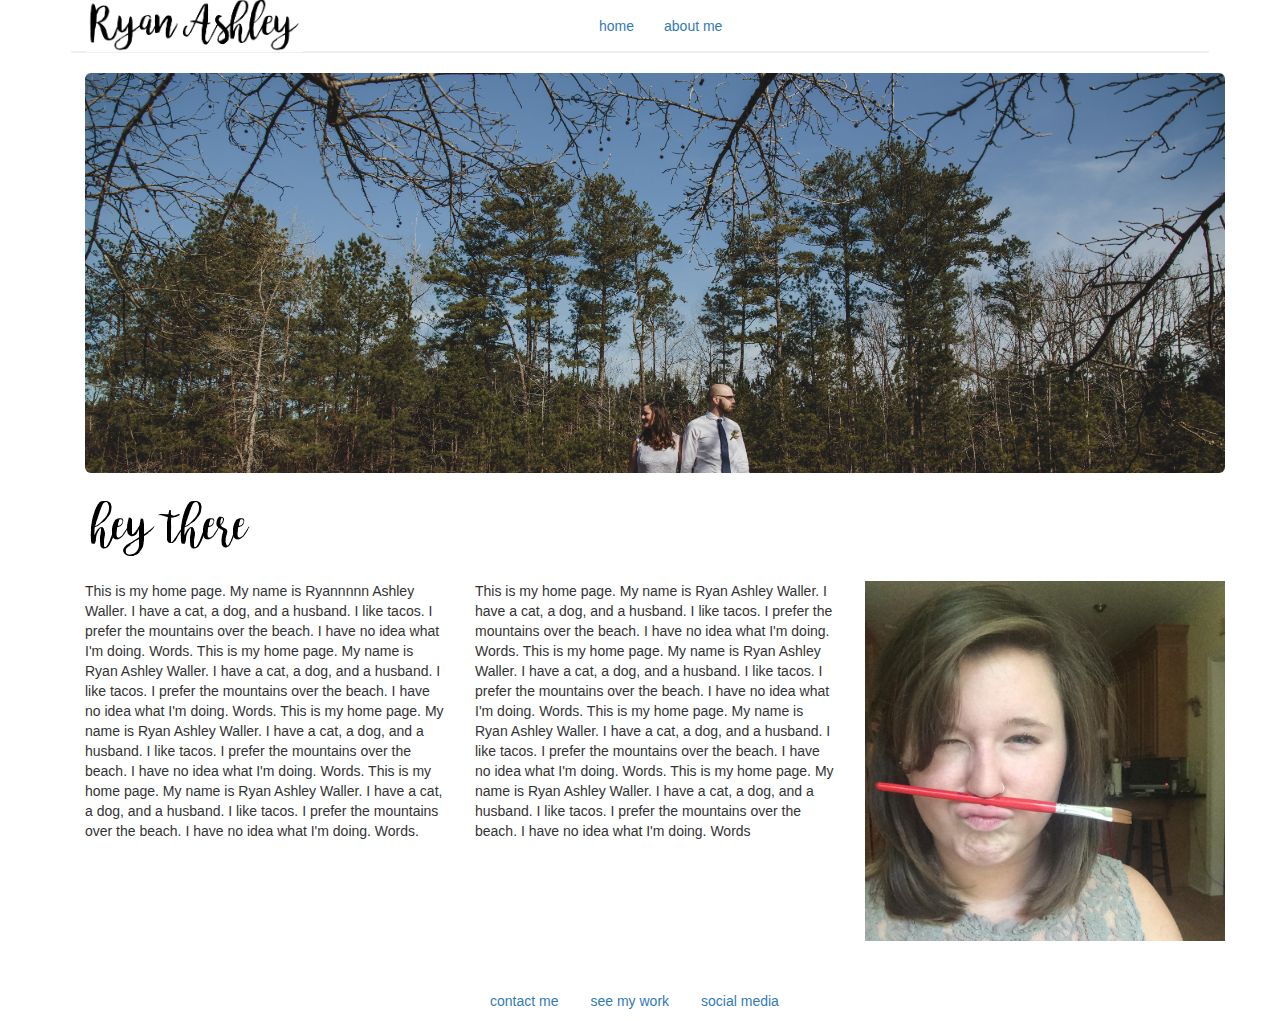
<file: index.html>
<!DOCTYPE html>
<html lang="en">
<head>
  <meta charset="utf-8">
  <meta http-equiv="X-UA-Compatible" content="IE=edge">
  <meta name="viewport" content="width=device-width, initial-scale=1">
  <title>Bootstrap 101 Template</title>

  <!-- Latest compiled and minified CSS -->
  <link rel="stylesheet" href="https://maxcdn.bootstrapcdn.com/bootstrap/3.3.2/css/bootstrap.min.css">
  <link rel="stylesheet" href="styles.css">

  <!-- HTML5 shim and Respond.js for IE8 support of HTML5 elements and media queries -->
  <!-- WARNING: Respond.js doesn't work if you view the page via file:// -->
  <!--[if lt IE 9]>
    <script src="https://oss.maxcdn.com/html5shiv/3.7.2/html5shiv.min.js"></script>
    <script src="https://oss.maxcdn.com/respond/1.4.2/respond.min.js"></script>
  <![endif]-->
</head>
<body>
  <div class="container">
  <nav class="navbar">
    <div class="container-fluid">
      <!-- Brand and toggle get grouped for better mobile display -->
      <div class="navbar-header">
        <button type="button" class="navbar-toggle collapsed" data-toggle="collapse" data-target="#bs-example-navbar-collapse-1" aria-expanded="false">
          <span class="sr-only">Toggle navigation</span>
          <span class="icon-bar"></span>
          <span class="icon-bar"></span>
          <span class="icon-bar"></span>
        </button>
        <a class="navbar-brand" href="#"><img src="myname.jpg" alt=""></a>
      </div>

      <!-- Collect the nav links, forms, and other content for toggling -->
      <div class="collapse navbar-collapse" id="bs-example-navbar-collapse-1">
        <ul class="nav navbar-nav">
          <li class="active"><a href="index.html">home<span class="sr-only">(current)</span></a></li>
          <li><a href="aboutme.html">about me</a></li>
        </ul>
      </div><!-- /.navbar-collapse -->
    </div><!-- /.container-fluid -->
  </nav>

  <div class="container">
    <div class="jumbotron"></div></br>
    <img src="heythere.png"></br></br>
    <div class="row">
      <div class="col-md-4">
        <p>This is my home page. My name is Ryannnnn Ashley Waller. I have a cat, a dog, and a husband. I like tacos. I prefer the mountains over the beach. I have no idea what I'm doing. Words. This is my home page. My name is Ryan Ashley Waller. I have a cat, a dog, and a husband. I like tacos. I prefer the mountains over the beach. I have no idea what I'm doing. Words. This is my home page. My name is Ryan Ashley Waller. I have a cat, a dog, and a husband. I like tacos. I prefer the mountains over the beach. I have no idea what I'm doing. Words. This is my home page. My name is Ryan Ashley Waller. I have a cat, a dog, and a husband. I like tacos. I prefer the mountains over the beach. I have no idea what I'm doing. Words.</p>
      </div>
      <div class="col-md-4">
        <p> This is my home page. My name is Ryan Ashley Waller. I have a cat, a dog, and a husband. I like tacos. I prefer the mountains over the beach. I have no idea what I'm doing. Words. This is my home page. My name is Ryan Ashley Waller. I have a cat, a dog, and a husband. I like tacos. I prefer the mountains over the beach. I have no idea what I'm doing. Words. This is my home page. My name is Ryan Ashley Waller. I have a cat, a dog, and a husband. I like tacos. I prefer the mountains over the beach. I have no idea what I'm doing. Words. This is my home page. My name is Ryan Ashley Waller. I have a cat, a dog, and a husband. I like tacos. I prefer the mountains over the beach. I have no idea what I'm doing. Words</p>
      </div>
      <div class="col-md-4">
        <img class="eminem" src="selfie.jpg">
      </div>
    </div>
  </div>
</br></br>
  <footer>
    <div class="container">
      <div class="row">
    
        <div class="col-md-4 col-md-offset-4">
          <ul class="nav nav-pills">
            <li><a href="#">contact me </a></li>
            <li><a href="#">see my work</a></li>
            <li><a href="#">social media</a></li>
          </ul>
        </div>
        
      </div>
    </div>
  </footer>

    <!-- jQuery (necessary for Bootstrap's JavaScript plugins) -->
    <script src="https://ajax.googleapis.com/ajax/libs/jquery/1.11.2/jquery.min.js"></script>
    <!-- Include all compiled plugins (below), or include individual files as needed -->
    <script src="https://maxcdn.bootstrapcdn.com/bootstrap/3.3.2/js/bootstrap.min.js"></script>
</body>
</html>
</file>
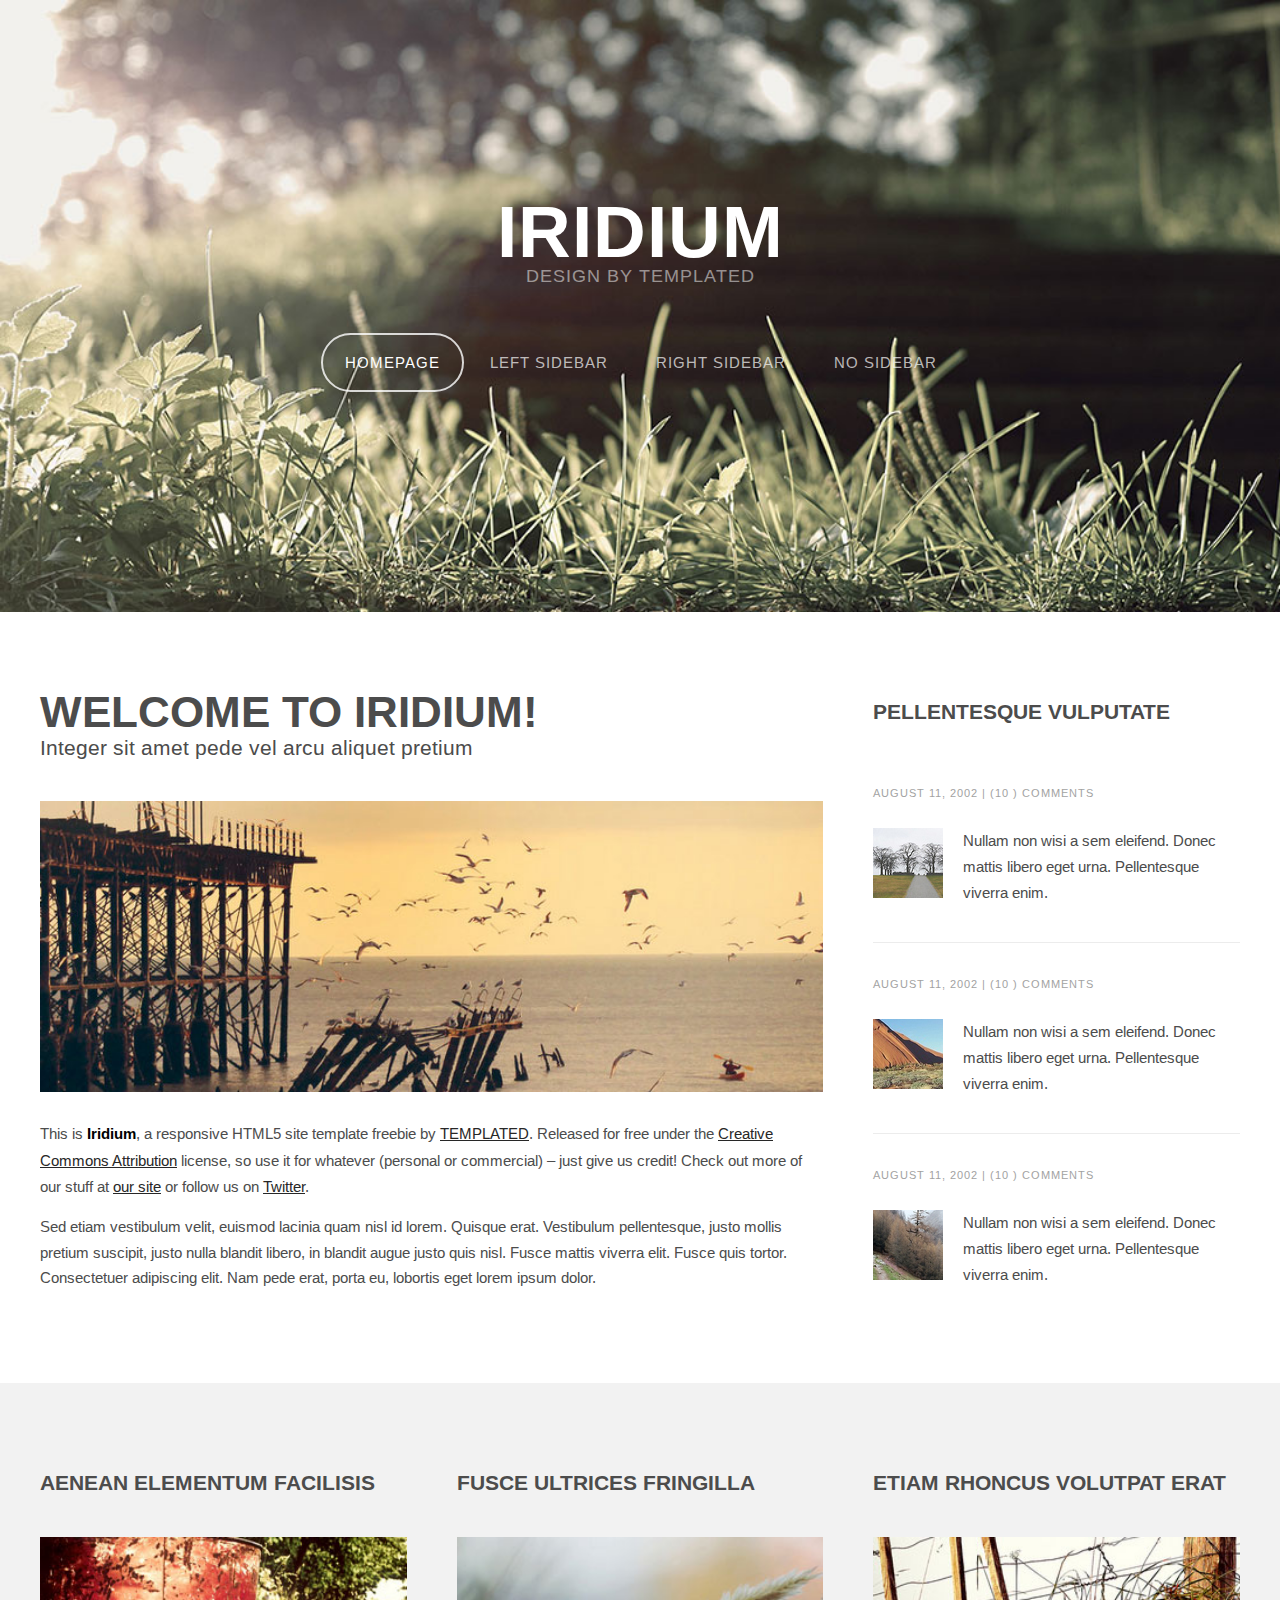
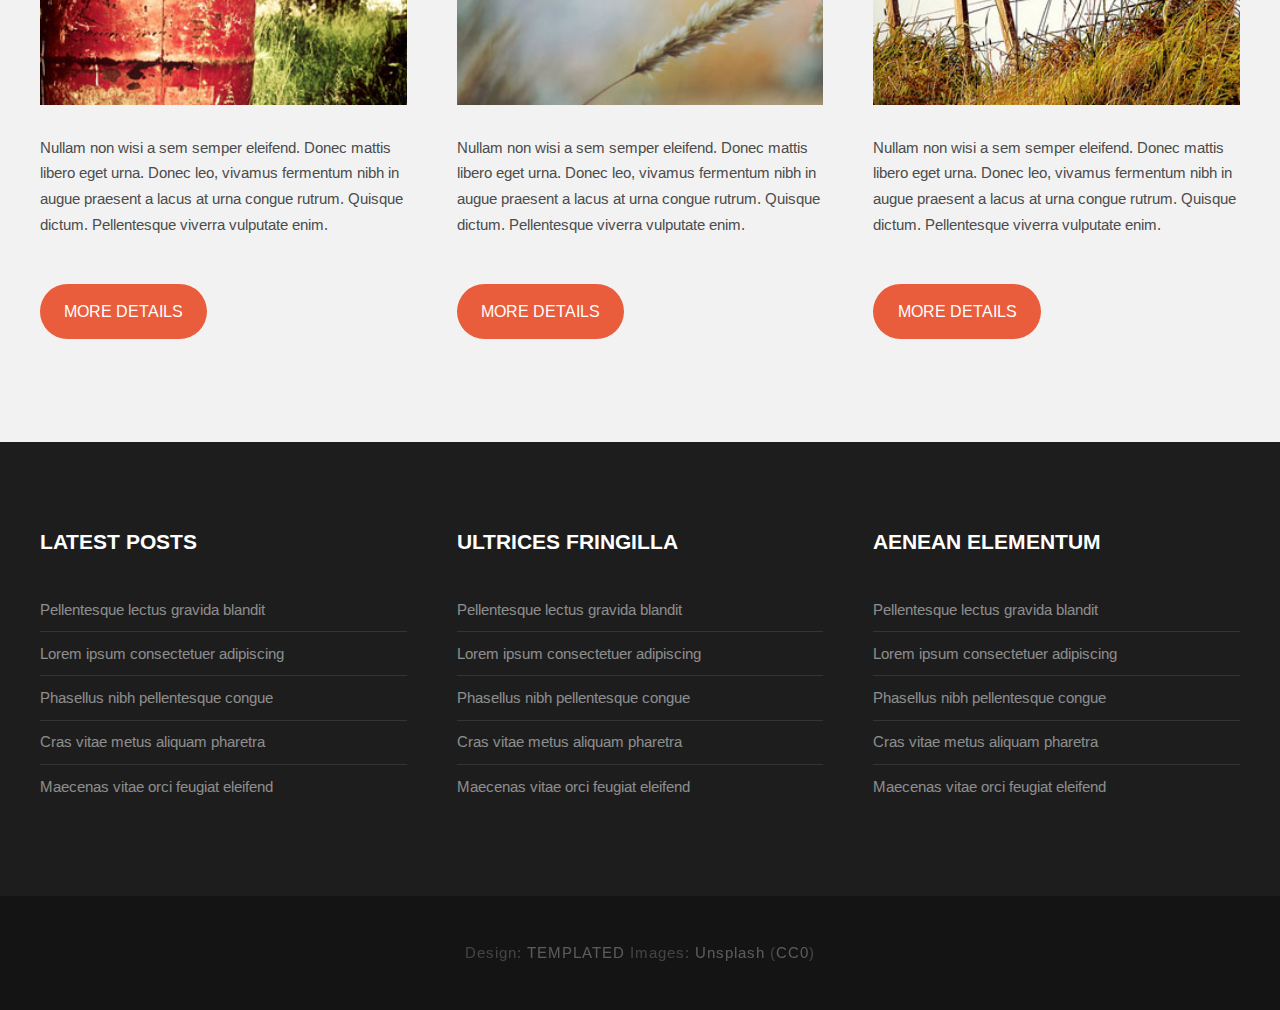
<file: templated-iridium/index.html>
<!DOCTYPE HTML>
<!--
	Iridium by TEMPLATED
    templated.co @templatedco
    Released for free under the Creative Commons Attribution 3.0 license (templated.co/license)
-->
<html>
	<head>
		<title>Iridium by TEMPLATED</title>
		<meta http-equiv="content-type" content="text/html; charset=utf-8" />
		<meta name="description" content="" />
		<meta name="keywords" content="" />
		<link href='http://fonts.googleapis.com/css?family=Arimo:400,700' rel='stylesheet' type='text/css'>
		<!--[if lte IE 8]><script src="js/html5shiv.js"></script><![endif]-->
		<script src="http://ajax.googleapis.com/ajax/libs/jquery/1.11.0/jquery.min.js"></script>
		<script src="js/skel.min.js"></script>
		<script src="js/skel-panels.min.js"></script>
		<script src="js/init.js"></script>
		<noscript>
			<link rel="stylesheet" href="css/skel-noscript.css" />
			<link rel="stylesheet" href="css/style.css" />
			<link rel="stylesheet" href="css/style-desktop.css" />
		</noscript>
		<!--[if lte IE 8]><link rel="stylesheet" href="css/ie/v8.css" /><![endif]-->
		<!--[if lte IE 9]><link rel="stylesheet" href="css/ie/v9.css" /><![endif]-->
	</head>
	<body class="homepage">

		<!-- Header -->
		<div id="header">
			<div class="container"> 
				
				<!-- Logo -->
				<div id="logo">
					<h1><a href="#">Iridium</a></h1>
					<span>Design by TEMPLATED</span>
				</div>
				
				<!-- Nav -->
				<nav id="nav">
					<ul>
						<li class="active"><a href="index.html">Homepage</a></li>
						<li><a href="left-sidebar.html">Left Sidebar</a></li>
						<li><a href="right-sidebar.html">Right Sidebar</a></li>
						<li><a href="no-sidebar.html">No Sidebar</a></li>
					</ul>
				</nav>
			</div>
		</div>

		<!-- Main -->
		<div id="main">
			<div class="container">
				<div class="row"> 
					
					<!-- Content -->
					<div id="content" class="8u skel-cell-important">
						<section>
							<header>
								<h2>Welcome to Iridium!</h2>
								<span class="byline">Integer sit amet pede vel arcu aliquet pretium</span>
							</header>
							<a href="#" class="image full"><img src="images/pic07.jpg" alt="" /></a>
							<p>This is <strong>Iridium</strong>, a responsive HTML5 site template freebie by <a href="http://templated.co">TEMPLATED</a>. Released for free under the <a href="http://templated.co/license">Creative Commons Attribution</a> license, so use it for whatever (personal or commercial) &ndash; just give us credit! Check out more of our stuff at <a href="http://templated.co">our site</a> or follow us on <a href="http://twitter.com/templatedco">Twitter</a>.</p>
							<p>Sed etiam vestibulum velit, euismod lacinia quam nisl id lorem. Quisque erat. Vestibulum pellentesque, justo mollis pretium suscipit, justo nulla blandit libero, in blandit augue justo quis nisl. Fusce mattis viverra elit. Fusce quis tortor. Consectetuer adipiscing elit. Nam pede erat, porta eu, lobortis eget lorem ipsum dolor.</p>
						</section>
					</div>
					
					<!-- Sidebar -->
					<div id="sidebar" class="4u">
						<section>
							<header>
								<h2>Pellentesque vulputate</h2>
							</header>
							<ul class="style">
								<li>
									<p class="posted">August 11, 2002  |  (10 )  Comments</p>
									<img src="images/pic04.jpg" alt="" />
									<p class="text">Nullam non wisi a sem eleifend. Donec mattis libero eget urna. Pellentesque viverra enim.</p>
								</li>
								<li>
									<p class="posted">August 11, 2002  |  (10 )  Comments</p>
									<img src="images/pic05.jpg" alt="" />
									<p class="text">Nullam non wisi a sem eleifend. Donec mattis libero eget urna. Pellentesque viverra enim.</p>
								</li>
								<li>
									<p class="posted">August 11, 2002  |  (10 )  Comments</p>
									<img src="images/pic06.jpg" alt="" />
									<p class="text">Nullam non wisi a sem eleifend. Donec mattis libero eget urna. Pellentesque viverra enim.</p>
								</li>
							</ul>
						</section>
					</div>
				</div>
			</div>
		</div>

		<!-- Footer -->
		<div id="featured">
			<div class="container">
				<div class="row">
					<div class="4u">
						<h2>Aenean elementum facilisis</h2>
						<a href="#" class="image full"><img src="images/pic01.jpg" alt="" /></a>
						<p>Nullam non wisi a sem semper eleifend. Donec mattis libero eget urna. Donec leo, vivamus fermentum nibh in augue praesent a lacus at urna congue rutrum. Quisque dictum. Pellentesque viverra vulputate enim.</p>
						<p><a href="#" class="button">More Details</a></p>
					</div>
					<div class="4u">
						<h2>Fusce ultrices fringilla</h2>
						<a href="#" class="image full"><img src="images/pic02.jpg" alt="" /></a>
						<p>Nullam non wisi a sem semper eleifend. Donec mattis libero eget urna. Donec leo, vivamus fermentum nibh in augue praesent a lacus at urna congue rutrum. Quisque dictum. Pellentesque viverra vulputate enim.</p>
						<p><a href="#" class="button">More Details</a></p>
					</div>
					<div class="4u">
						<h2>Etiam rhoncus volutpat erat</h2>
						<a href="#" class="image full"><img src="images/pic03.jpg" alt="" /></a>
						<p>Nullam non wisi a sem semper eleifend. Donec mattis libero eget urna. Donec leo, vivamus fermentum nibh in augue praesent a lacus at urna congue rutrum. Quisque dictum. Pellentesque viverra vulputate enim.</p>
						<p><a href="#" class="button">More Details</a></p>
					</div>
				</div>
			</div>
		</div>


		<!-- Footer -->
		<div id="footer">
			<div class="container">
				<div class="row">
					<div class="4u">
						<section>
							<h2>Latest Posts</h2>
							<ul class="default">
								<li><a href="#">Pellentesque lectus gravida blandit</a></li>
								<li><a href="#">Lorem ipsum consectetuer adipiscing</a></li>
								<li><a href="#">Phasellus nibh pellentesque congue</a></li>
								<li><a href="#">Cras vitae metus aliquam pharetra</a></li>
								<li><a href="#">Maecenas vitae orci feugiat eleifend</a></li>
							</ul>
						</section>
					</div>
					<div class="4u">
						<section>
							<h2>Ultrices fringilla</h2>
							<ul class="default">
								<li><a href="#">Pellentesque lectus gravida blandit</a></li>
								<li><a href="#">Lorem ipsum consectetuer adipiscing</a></li>
								<li><a href="#">Phasellus nibh pellentesque congue</a></li>
								<li><a href="#">Cras vitae metus aliquam pharetra</a></li>
								<li><a href="#">Maecenas vitae orci feugiat eleifend</a></li>
							</ul>
						</section>
					</div>
					<div class="4u">
						<section>
							<h2>Aenean elementum</h2>
							<ul class="default">
								<li><a href="#">Pellentesque lectus gravida blandit</a></li>
								<li><a href="#">Lorem ipsum consectetuer adipiscing</a></li>
								<li><a href="#">Phasellus nibh pellentesque congue</a></li>
								<li><a href="#">Cras vitae metus aliquam pharetra</a></li>
								<li><a href="#">Maecenas vitae orci feugiat eleifend</a></li>
							</ul>
						</section>
					</div>
				</div>
			</div>
		</div>

		<!-- Copyright -->
		<div id="copyright">
			<div class="container">
				Design: <a href="http://templated.co">TEMPLATED</a> Images: <a href="http://unsplash.com">Unsplash</a> (<a href="http://unsplash.com/cc0">CC0</a>)
			</div>
		</div>
		
	</body>
</html>
</file>
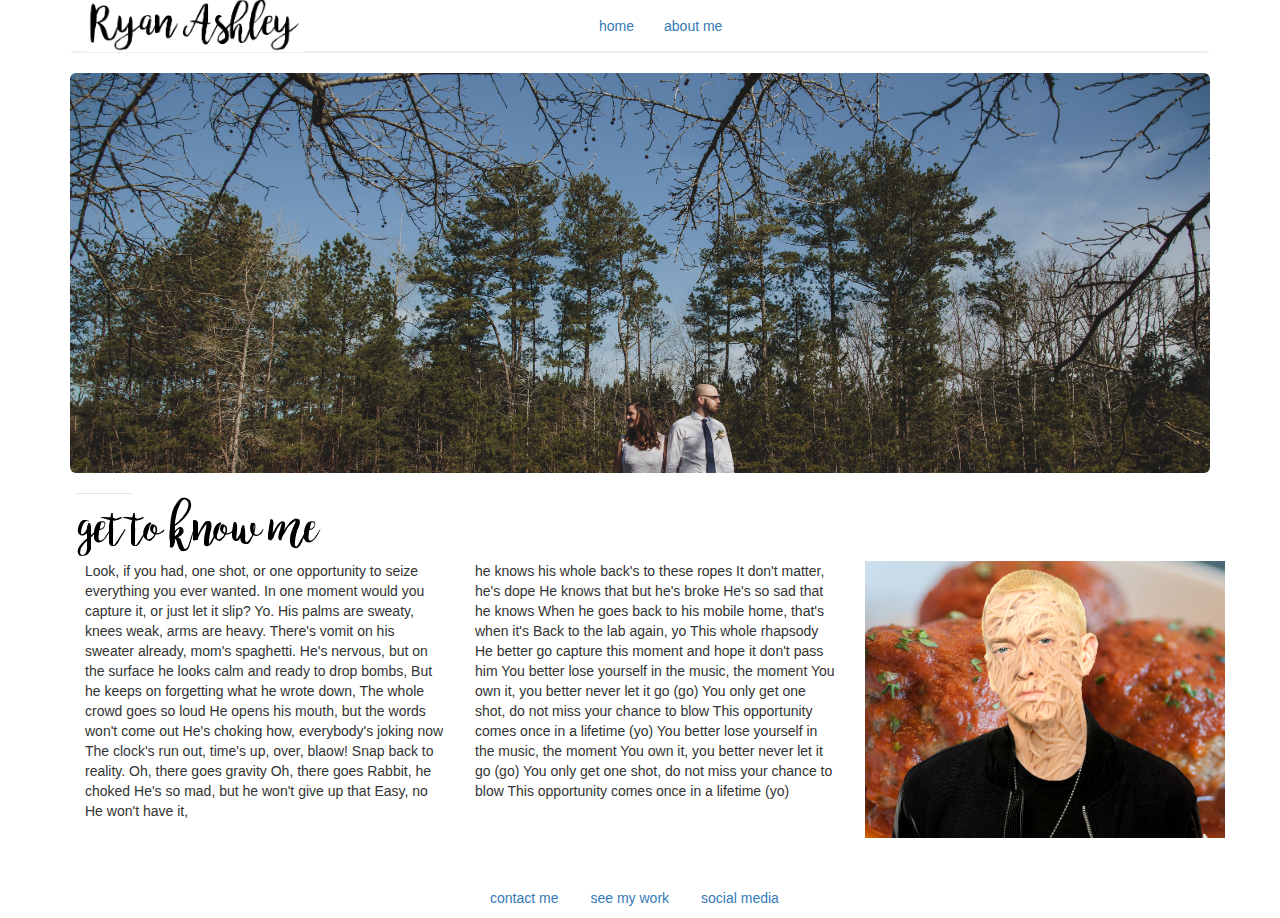
<file: aboutme.html>
<!DOCTYPE html>
<html lang="en">
<head>
  <meta charset="utf-8">
  <meta http-equiv="X-UA-Compatible" content="IE=edge">
  <meta name="viewport" content="width=device-width, initial-scale=1">
  <title>Bootstrap 101 Template</title>

  <!-- Latest compiled and minified CSS -->
  <link rel="stylesheet" href="https://maxcdn.bootstrapcdn.com/bootstrap/3.3.2/css/bootstrap.min.css">
  <link rel="stylesheet" href="styles.css">

  <!-- HTML5 shim and Respond.js for IE8 support of HTML5 elements and media queries -->
  <!-- WARNING: Respond.js doesn't work if you view the page via file:// -->
  <!--[if lt IE 9]>
    <script src="https://oss.maxcdn.com/html5shiv/3.7.2/html5shiv.min.js"></script>
    <script src="https://oss.maxcdn.com/respond/1.4.2/respond.min.js"></script>
  <![endif]-->
</head>
<body>
  <div class="container">
  <nav class="navbar">
    <div class="container-fluid">
      <!-- Brand and toggle get grouped for better mobile display -->
      <div class="navbar-header">
        <button type="button" class="navbar-toggle collapsed" data-toggle="collapse" data-target="#bs-example-navbar-collapse-1" aria-expanded="false">
          <span class="sr-only">Toggle navigation</span>
          <span class="icon-bar"></span>
          <span class="icon-bar"></span>
          <span class="icon-bar"></span>
        </button>
        <a class="navbar-brand" href="#"><img src="myname.jpg" alt=""></a>
      </div>

      <!-- Collect the nav links, forms, and other content for toggling -->
      <div class="collapse navbar-collapse" id="bs-example-navbar-collapse-1">
        <ul class="nav navbar-nav">
          <li class="active"><a href="index.html">home<span class="sr-only">(current)</span></a></li>
          <li><a href="aboutme.html">about me</a></li>
        </ul>
      </div><!-- /.navbar-collapse -->
    </div><!-- /.container-fluid -->
  </nav>


    <div class="jumbotron"></div></br>
    <img src="gettoknowm.jpg.png"></br>
   <div class="container">
    <div class="row">
      <div class="col-md-4">
        <p>Look, if you had, one shot, or one opportunity to seize everything you ever wanted. In one moment would you capture it, or just let it slip? Yo. His palms are sweaty, knees weak, arms are heavy. There's vomit on his sweater already, mom's spaghetti. He's nervous, but on the surface he looks calm and ready to drop bombs, But he keeps on forgetting what he wrote down, The whole crowd goes so loud He opens his mouth, but the words won't come out He's choking how, everybody's joking now The clock's run out, time's up, over, blaow! Snap back to reality. Oh, there goes gravity Oh, there goes Rabbit, he choked He's so mad, but he won't give up that Easy, no He won't have it,</p>
      </div>
      <div class="col-md-4">
          <p> he knows his whole back's to these ropes It don't matter, he's dope He knows that but he's broke He's so sad that he knows When he goes back to his mobile home, that's when it's Back to the lab again, yo This whole rhapsody He better go capture this moment and hope it don't pass him You better lose yourself in the music, the moment You own it, you better never let it go (go) You only get one shot, do not miss your chance to blow This opportunity comes once in a lifetime (yo) You better lose yourself in the music, the moment You own it, you better never let it go (go) You only get one shot, do not miss your chance to blow This opportunity comes once in a lifetime (yo)</p>
      </div>
      <div class="col-md-4">
        <img class="eminem" src="eminem.jpg">
      </div>
    </div>
  </div></br></br>
  <footer>
    <div class="container">
      <div class="row">
    
        <div class="col-md-4 col-md-offset-4">
          <ul class="nav nav-pills">
            <li><a href="#">contact me </a></li>
            <li><a href="#">see my work</a></li>
            <li><a href="#">social media</a></li>
          </ul>
        </div>
        
      </div>
    </div>
  </footer>

    <!-- jQuery (necessary for Bootstrap's JavaScript plugins) -->
    <script src="https://ajax.googleapis.com/ajax/libs/jquery/1.11.2/jquery.min.js"></script>
    <!-- Include all compiled plugins (below), or include individual files as needed -->
    <script src="https://maxcdn.bootstrapcdn.com/bootstrap/3.3.2/js/bootstrap.min.js"></script>
</body>
</html>
</file>
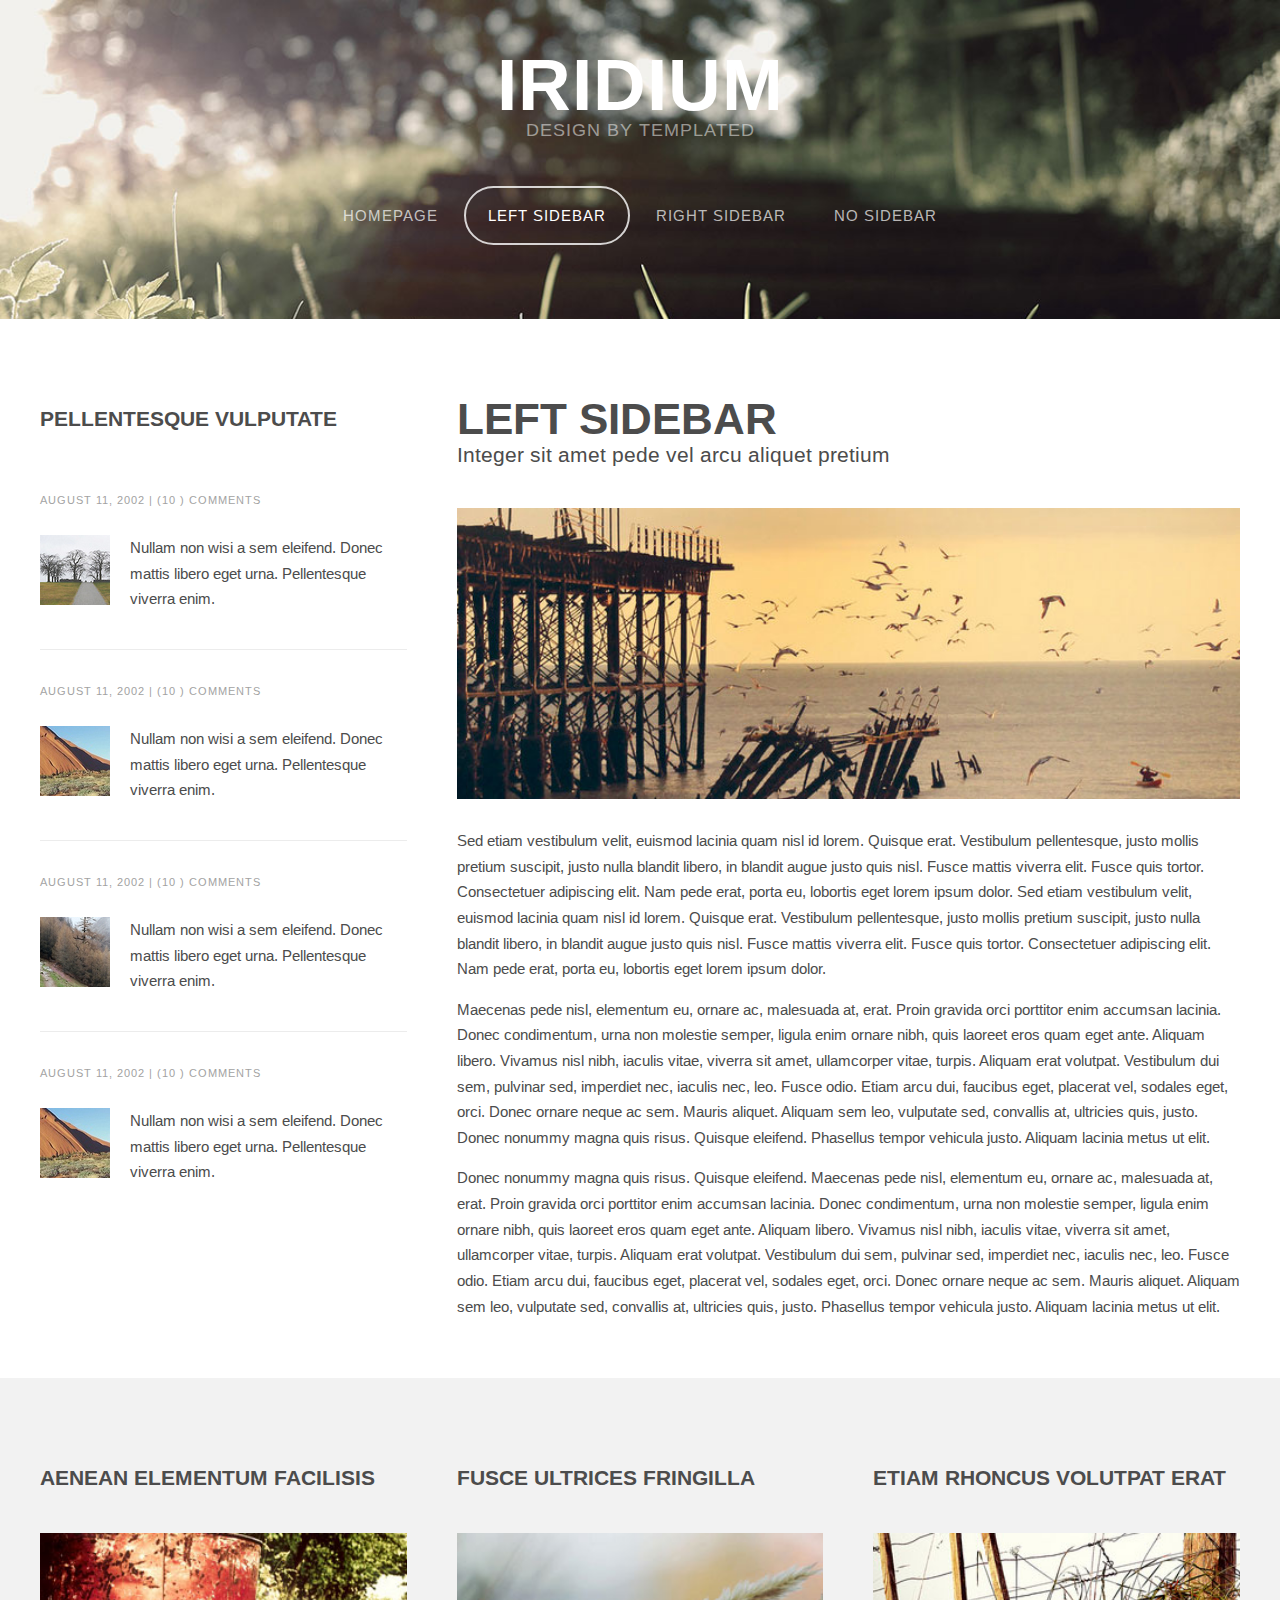
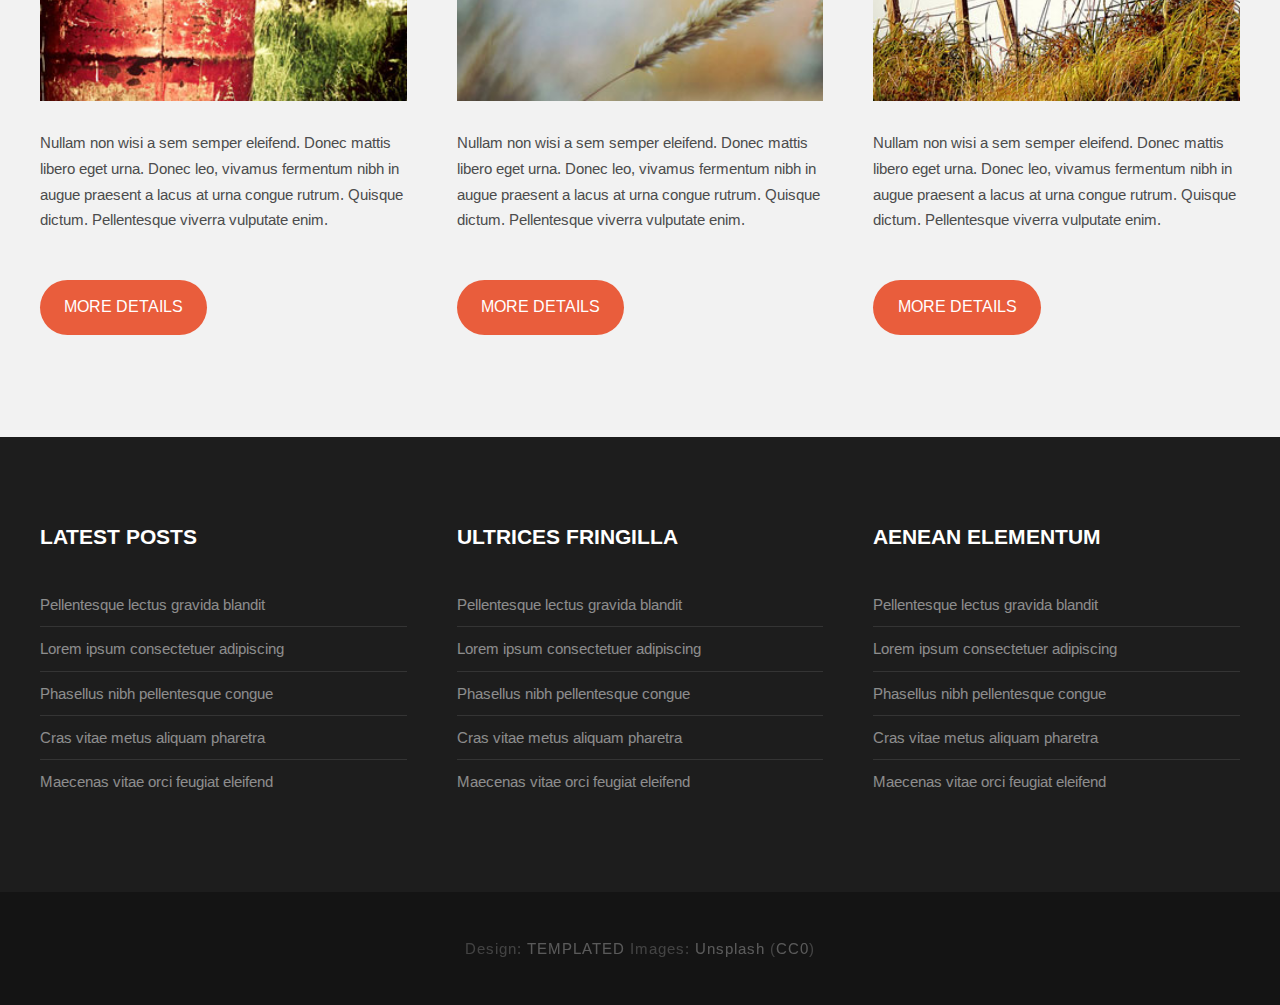
<file: templated-iridium/left-sidebar.html>
<!DOCTYPE HTML>
<!--
	Iridium by TEMPLATED
    templated.co @templatedco
    Released for free under the Creative Commons Attribution 3.0 license (templated.co/license)
-->
<html>
	<head>
		<title>Iridium by TEMPLATED</title>
		<meta http-equiv="content-type" content="text/html; charset=utf-8" />
		<meta name="description" content="" />
		<meta name="keywords" content="" />
		<link href='http://fonts.googleapis.com/css?family=Arimo:400,700' rel='stylesheet' type='text/css'>
		<!--[if lte IE 8]><script src="js/html5shiv.js"></script><![endif]-->
		<script src="http://ajax.googleapis.com/ajax/libs/jquery/1.11.0/jquery.min.js"></script>
		<script src="js/skel.min.js"></script>
		<script src="js/skel-panels.min.js"></script>
		<script src="js/init.js"></script>
		<noscript>
			<link rel="stylesheet" href="css/skel-noscript.css" />
			<link rel="stylesheet" href="css/style.css" />
			<link rel="stylesheet" href="css/style-desktop.css" />
		</noscript>
		<!--[if lte IE 8]><link rel="stylesheet" href="css/ie/v8.css" /><![endif]-->
		<!--[if lte IE 9]><link rel="stylesheet" href="css/ie/v9.css" /><![endif]-->
	</head>
	<body>

		<!-- Header -->
		<div id="header">
			<div class="container"> 
				
				<!-- Logo -->
				<div id="logo">
					<h1><a href="#">Iridium</a></h1>
					<span>Design by TEMPLATED</span>
				</div>
				
				<!-- Nav -->
				<nav id="nav">
					<ul>
						<li><a href="index.html">Homepage</a></li>
						<li class="active"><a href="left-sidebar.html">Left Sidebar</a></li>
						<li><a href="right-sidebar.html">Right Sidebar</a></li>
						<li><a href="no-sidebar.html">No Sidebar</a></li>
					</ul>
				</nav>
			</div>
		</div>

		<!-- Main -->
		<div id="main">
			<div class="container">
				<div class="row"> 

					<!-- Sidebar -->
					<div id="sidebar" class="4u">
						<section>
							<header>
								<h2>Pellentesque vulputate</h2>
							</header>
							<ul class="style">
								<li>
									<p class="posted">August 11, 2002  |  (10 )  Comments</p>
									<img src="images/pic04.jpg" alt="" />
									<p class="text">Nullam non wisi a sem eleifend. Donec mattis libero eget urna. Pellentesque viverra enim.</p>
								</li>
								<li>
									<p class="posted">August 11, 2002  |  (10 )  Comments</p>
									<img src="images/pic05.jpg" alt="" />
									<p class="text">Nullam non wisi a sem eleifend. Donec mattis libero eget urna. Pellentesque viverra enim.</p>
								</li>
								<li>
									<p class="posted">August 11, 2002  |  (10 )  Comments</p>
									<img src="images/pic06.jpg" alt="" />
									<p class="text">Nullam non wisi a sem eleifend. Donec mattis libero eget urna. Pellentesque viverra enim.</p>
								</li>
								<li>
									<p class="posted">August 11, 2002  |  (10 )  Comments</p>
									<img src="images/pic05.jpg" alt="" />
									<p class="text">Nullam non wisi a sem eleifend. Donec mattis libero eget urna. Pellentesque viverra enim.</p>
								</li>
							</ul>
						</section>
					</div>
					
					<!-- Content -->
					<div id="content" class="8u skel-cell-important">
						<section>
							<header>
								<h2>Left Sidebar</h2>
								<span class="byline">Integer sit amet pede vel arcu aliquet pretium</span>
							</header>
							<a href="#" class="image full"><img src="images/pic07.jpg" alt="" /></a>
							<p>Sed etiam vestibulum velit, euismod lacinia quam nisl id lorem. Quisque erat. Vestibulum pellentesque, justo mollis pretium suscipit, justo nulla blandit libero, in blandit augue justo quis nisl. Fusce mattis viverra elit. Fusce quis tortor. Consectetuer adipiscing elit. Nam pede erat, porta eu, lobortis eget lorem ipsum dolor. Sed etiam vestibulum velit, euismod lacinia quam nisl id lorem. Quisque erat. Vestibulum pellentesque, justo mollis pretium suscipit, justo nulla blandit libero, in blandit augue justo quis nisl. Fusce mattis viverra elit. Fusce quis tortor. Consectetuer adipiscing elit. Nam pede erat, porta eu, lobortis eget lorem ipsum dolor.</p>
							<p>Maecenas pede nisl, elementum eu, ornare ac, malesuada at, erat. Proin gravida orci porttitor enim accumsan lacinia. Donec condimentum, urna non molestie semper, ligula enim ornare nibh, quis laoreet eros quam eget ante. Aliquam libero. Vivamus nisl nibh, iaculis vitae, viverra sit amet, ullamcorper vitae, turpis. Aliquam erat volutpat. Vestibulum dui sem, pulvinar sed, imperdiet nec, iaculis nec, leo. Fusce odio. Etiam arcu dui, faucibus eget, placerat vel, sodales eget, orci. Donec ornare neque ac sem. Mauris aliquet. Aliquam sem leo, vulputate sed, convallis at, ultricies quis, justo. Donec nonummy magna quis risus. Quisque eleifend. Phasellus tempor vehicula justo. Aliquam lacinia metus ut elit.</p>
							<p>Donec nonummy magna quis risus. Quisque eleifend. Maecenas pede nisl, elementum eu, ornare ac, malesuada at, erat. Proin gravida orci porttitor enim accumsan lacinia. Donec condimentum, urna non molestie semper, ligula enim ornare nibh, quis laoreet eros quam eget ante. Aliquam libero. Vivamus nisl nibh, iaculis vitae, viverra sit amet, ullamcorper vitae, turpis. Aliquam erat volutpat. Vestibulum dui sem, pulvinar sed, imperdiet nec, iaculis nec, leo. Fusce odio. Etiam arcu dui, faucibus eget, placerat vel, sodales eget, orci. Donec ornare neque ac sem. Mauris aliquet. Aliquam sem leo, vulputate sed, convallis at, ultricies quis, justo. Phasellus tempor vehicula justo. Aliquam lacinia metus ut elit.</p>
						</section>
					</div>
					
				</div>
			</div>
		</div>

		<!-- Footer -->
		<div id="featured">
			<div class="container">
				<div class="row">
					<div class="4u">
						<h2>Aenean elementum facilisis</h2>
						<a href="#" class="image full"><img src="images/pic01.jpg" alt="" /></a>
						<p>Nullam non wisi a sem semper eleifend. Donec mattis libero eget urna. Donec leo, vivamus fermentum nibh in augue praesent a lacus at urna congue rutrum. Quisque dictum. Pellentesque viverra vulputate enim.</p>
						<p><a href="#" class="button">More Details</a></p>
					</div>
					<div class="4u">
						<h2>Fusce ultrices fringilla</h2>
						<a href="#" class="image full"><img src="images/pic02.jpg" alt="" /></a>
						<p>Nullam non wisi a sem semper eleifend. Donec mattis libero eget urna. Donec leo, vivamus fermentum nibh in augue praesent a lacus at urna congue rutrum. Quisque dictum. Pellentesque viverra vulputate enim.</p>
						<p><a href="#" class="button">More Details</a></p>
					</div>
					<div class="4u">
						<h2>Etiam rhoncus volutpat erat</h2>
						<a href="#" class="image full"><img src="images/pic03.jpg" alt="" /></a>
						<p>Nullam non wisi a sem semper eleifend. Donec mattis libero eget urna. Donec leo, vivamus fermentum nibh in augue praesent a lacus at urna congue rutrum. Quisque dictum. Pellentesque viverra vulputate enim.</p>
						<p><a href="#" class="button">More Details</a></p>
					</div>
				</div>
			</div>
		</div>


		<!-- Footer -->
		<div id="footer">
			<div class="container">
				<div class="row">
					<div class="4u">
						<section>
							<h2>Latest Posts</h2>
							<ul class="default">
								<li><a href="#">Pellentesque lectus gravida blandit</a></li>
								<li><a href="#">Lorem ipsum consectetuer adipiscing</a></li>
								<li><a href="#">Phasellus nibh pellentesque congue</a></li>
								<li><a href="#">Cras vitae metus aliquam pharetra</a></li>
								<li><a href="#">Maecenas vitae orci feugiat eleifend</a></li>
							</ul>
						</section>
					</div>
					<div class="4u">
						<section>
							<h2>Ultrices fringilla</h2>
							<ul class="default">
								<li><a href="#">Pellentesque lectus gravida blandit</a></li>
								<li><a href="#">Lorem ipsum consectetuer adipiscing</a></li>
								<li><a href="#">Phasellus nibh pellentesque congue</a></li>
								<li><a href="#">Cras vitae metus aliquam pharetra</a></li>
								<li><a href="#">Maecenas vitae orci feugiat eleifend</a></li>
							</ul>
						</section>
					</div>
					<div class="4u">
						<section>
							<h2>Aenean elementum</h2>
							<ul class="default">
								<li><a href="#">Pellentesque lectus gravida blandit</a></li>
								<li><a href="#">Lorem ipsum consectetuer adipiscing</a></li>
								<li><a href="#">Phasellus nibh pellentesque congue</a></li>
								<li><a href="#">Cras vitae metus aliquam pharetra</a></li>
								<li><a href="#">Maecenas vitae orci feugiat eleifend</a></li>
							</ul>
						</section>
					</div>
				</div>
			</div>
		</div>

		<!-- Copyright -->
		<div id="copyright">
			<div class="container">
				Design: <a href="http://templated.co">TEMPLATED</a> Images: <a href="http://unsplash.com">Unsplash</a> (<a href="http://unsplash.com/cc0">CC0</a>)
			</div>
		</div>
		
	</body>
</html>
</file>
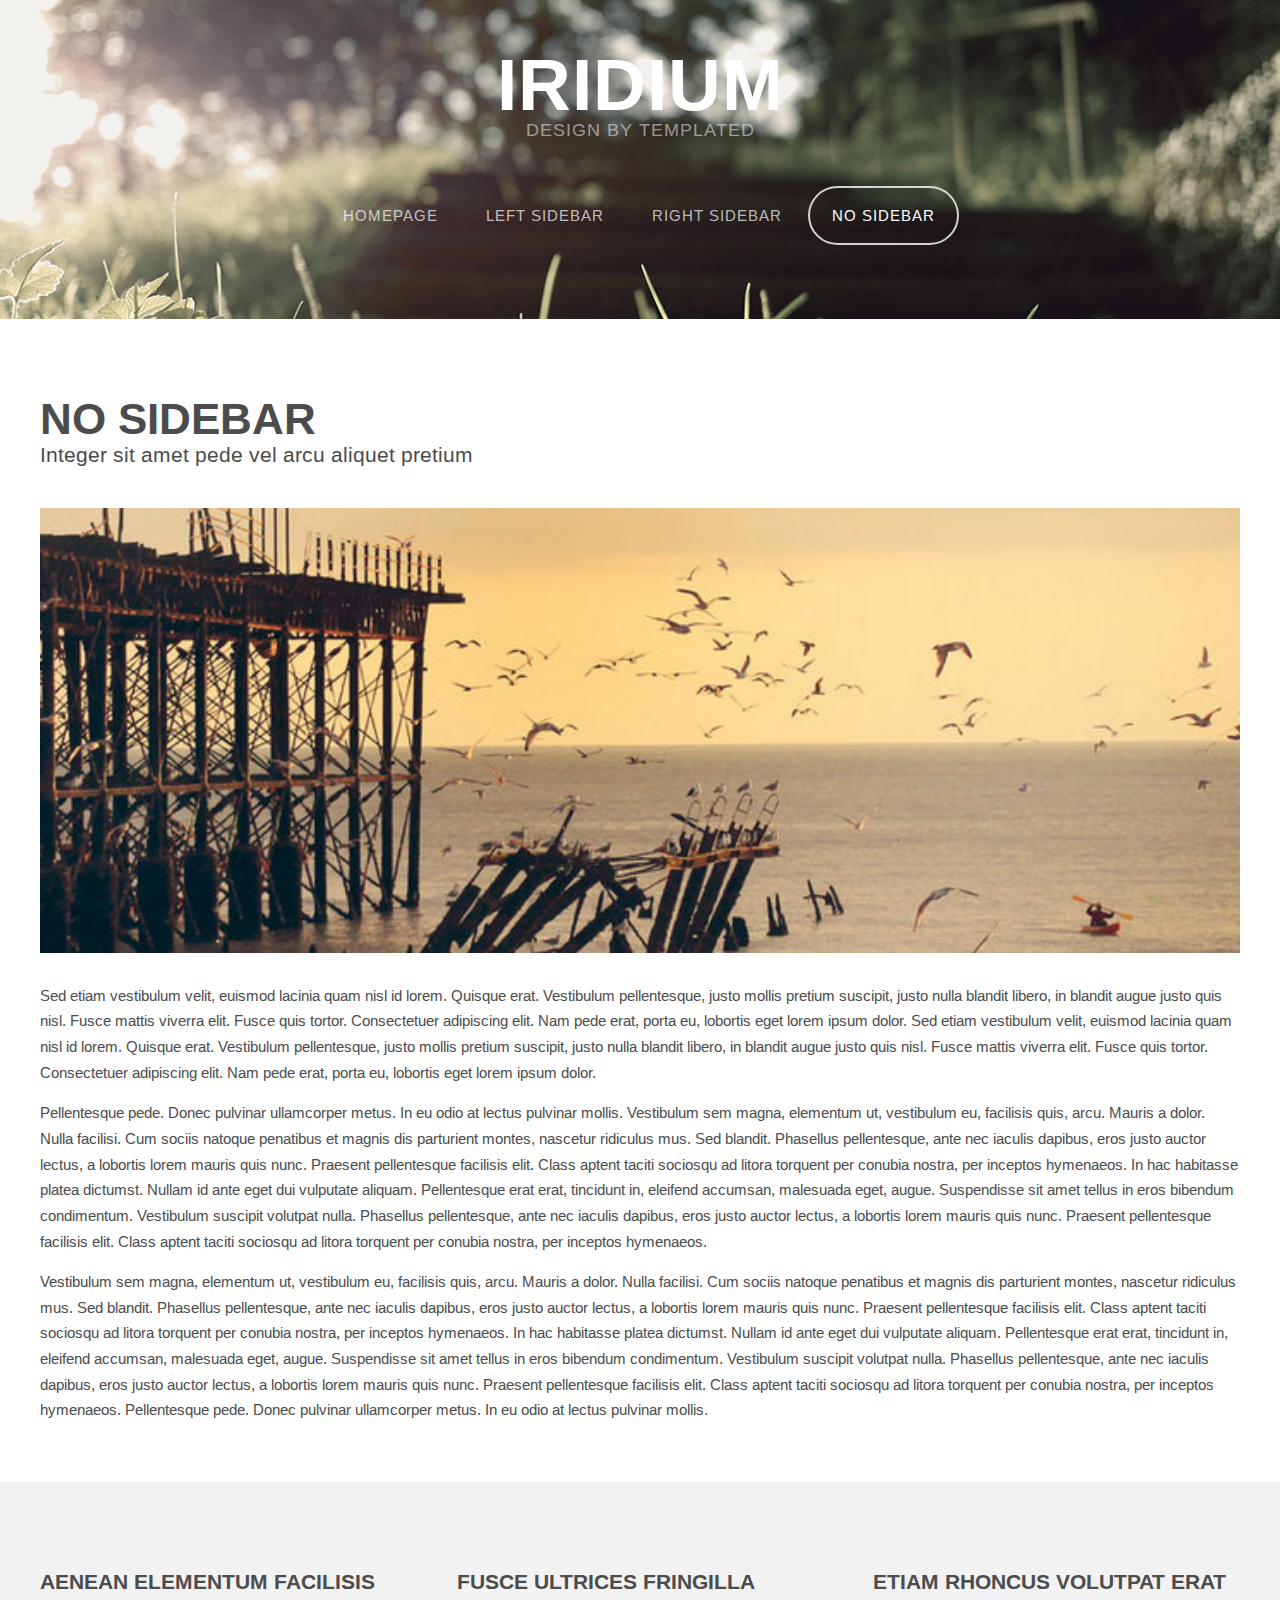
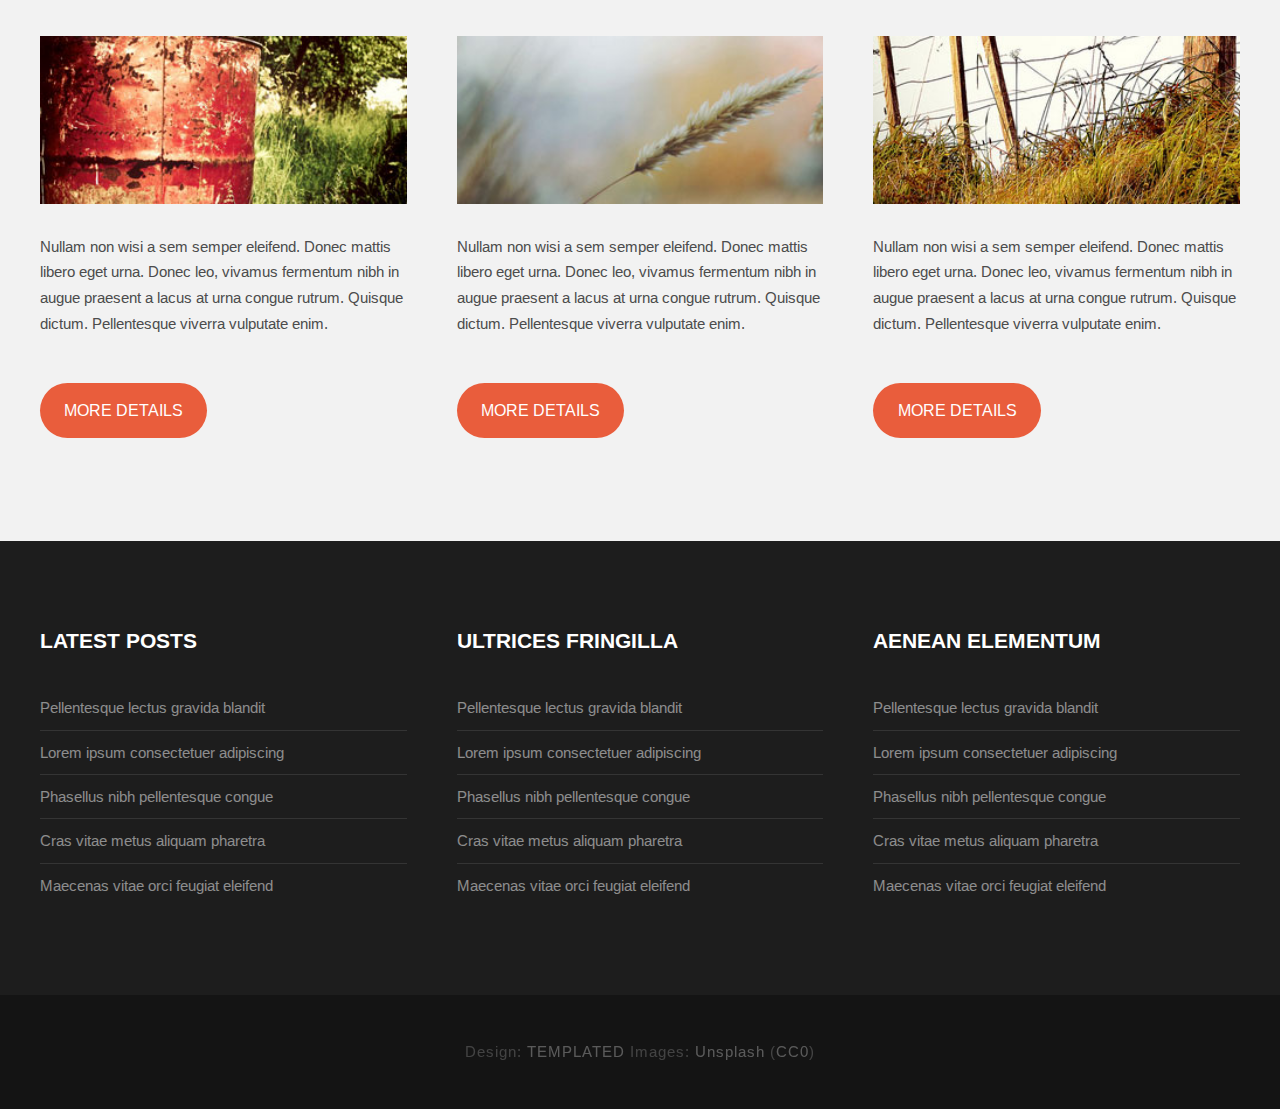
<file: templated-iridium/no-sidebar.html>
<!DOCTYPE HTML>
<!--
	Iridium by TEMPLATED
    templated.co @templatedco
    Released for free under the Creative Commons Attribution 3.0 license (templated.co/license)
-->
<html>
	<head>
		<title>Iridium by TEMPLATED</title>
		<meta http-equiv="content-type" content="text/html; charset=utf-8" />
		<meta name="description" content="" />
		<meta name="keywords" content="" />
		<link href='http://fonts.googleapis.com/css?family=Arimo:400,700' rel='stylesheet' type='text/css'>
		<!--[if lte IE 8]><script src="js/html5shiv.js"></script><![endif]-->
		<script src="http://ajax.googleapis.com/ajax/libs/jquery/1.11.0/jquery.min.js"></script>
		<script src="js/skel.min.js"></script>
		<script src="js/skel-panels.min.js"></script>
		<script src="js/init.js"></script>
		<noscript>
			<link rel="stylesheet" href="css/skel-noscript.css" />
			<link rel="stylesheet" href="css/style.css" />
			<link rel="stylesheet" href="css/style-desktop.css" />
		</noscript>
		<!--[if lte IE 8]><link rel="stylesheet" href="css/ie/v8.css" /><![endif]-->
		<!--[if lte IE 9]><link rel="stylesheet" href="css/ie/v9.css" /><![endif]-->
	</head>
	<body class="no-sidebar">

		<!-- Header -->
		<div id="header">
			<div class="container"> 
				
				<!-- Logo -->
				<div id="logo">
					<h1><a href="#">Iridium</a></h1>
					<span>Design by TEMPLATED</span>
				</div>
				
				<!-- Nav -->
				<nav id="nav">
					<ul>
						<li><a href="index.html">Homepage</a></li>
						<li><a href="left-sidebar.html">Left Sidebar</a></li>
						<li><a href="right-sidebar.html">Right Sidebar</a></li>
						<li class="active"><a href="no-sidebar.html">No Sidebar</a></li>
					</ul>
				</nav>
			</div>
		</div>

		<!-- Main -->
		<div id="main">
			<div class="container">
				<div class="row"> 
					
					<!-- Content -->
					<div id="content" class="12u skel-cell-important">
						<section>
							<header>
								<h2>No Sidebar</h2>
								<span class="byline">Integer sit amet pede vel arcu aliquet pretium</span>
							</header>
							<a href="#" class="image full"><img src="images/pic07.jpg" alt="" /></a>
							<p>Sed etiam vestibulum velit, euismod lacinia quam nisl id lorem. Quisque erat. Vestibulum pellentesque, justo mollis pretium suscipit, justo nulla blandit libero, in blandit augue justo quis nisl. Fusce mattis viverra elit. Fusce quis tortor. Consectetuer adipiscing elit. Nam pede erat, porta eu, lobortis eget lorem ipsum dolor. Sed etiam vestibulum velit, euismod lacinia quam nisl id lorem. Quisque erat. Vestibulum pellentesque, justo mollis pretium suscipit, justo nulla blandit libero, in blandit augue justo quis nisl. Fusce mattis viverra elit. Fusce quis tortor. Consectetuer adipiscing elit. Nam pede erat, porta eu, lobortis eget lorem ipsum dolor.</p>
							<p>Pellentesque pede. Donec pulvinar ullamcorper metus. In eu odio at lectus pulvinar mollis. Vestibulum sem magna, elementum ut, vestibulum eu, facilisis quis, arcu. Mauris a dolor. Nulla facilisi. Cum sociis natoque penatibus et magnis dis parturient montes, nascetur ridiculus mus. Sed blandit. Phasellus pellentesque, ante nec iaculis dapibus, eros justo auctor lectus, a lobortis lorem mauris quis nunc. Praesent pellentesque facilisis elit. Class aptent taciti sociosqu ad litora torquent per conubia nostra, per inceptos hymenaeos. In hac habitasse platea dictumst. Nullam id ante eget dui vulputate aliquam. Pellentesque erat erat, tincidunt in, eleifend accumsan, malesuada eget, augue. Suspendisse sit amet tellus in eros bibendum condimentum. Vestibulum suscipit volutpat nulla. Phasellus pellentesque, ante nec iaculis dapibus, eros justo auctor lectus, a lobortis lorem mauris quis nunc. Praesent pellentesque facilisis elit. Class aptent taciti sociosqu ad litora torquent per conubia nostra, per inceptos hymenaeos.</p>
							<p>Vestibulum sem magna, elementum ut, vestibulum eu, facilisis quis, arcu. Mauris a dolor. Nulla facilisi. Cum sociis natoque penatibus et magnis dis parturient montes, nascetur ridiculus mus. Sed blandit. Phasellus pellentesque, ante nec iaculis dapibus, eros justo auctor lectus, a lobortis lorem mauris quis nunc. Praesent pellentesque facilisis elit. Class aptent taciti sociosqu ad litora torquent per conubia nostra, per inceptos hymenaeos. In hac habitasse platea dictumst. Nullam id ante eget dui vulputate aliquam. Pellentesque erat erat, tincidunt in, eleifend accumsan, malesuada eget, augue. Suspendisse sit amet tellus in eros bibendum condimentum. Vestibulum suscipit volutpat nulla. Phasellus pellentesque, ante nec iaculis dapibus, eros justo auctor lectus, a lobortis lorem mauris quis nunc. Praesent pellentesque facilisis elit. Class aptent taciti sociosqu ad litora torquent per conubia nostra, per inceptos hymenaeos. Pellentesque pede. Donec pulvinar ullamcorper metus. In eu odio at lectus pulvinar mollis.</p>
						</section>
					</div>
					
				</div>
			</div>
		</div>

		<!-- Footer -->
		<div id="featured">
			<div class="container">
				<div class="row">
					<div class="4u">
						<h2>Aenean elementum facilisis</h2>
						<a href="#" class="image full"><img src="images/pic01.jpg" alt="" /></a>
						<p>Nullam non wisi a sem semper eleifend. Donec mattis libero eget urna. Donec leo, vivamus fermentum nibh in augue praesent a lacus at urna congue rutrum. Quisque dictum. Pellentesque viverra vulputate enim.</p>
						<p><a href="#" class="button">More Details</a></p>
					</div>
					<div class="4u">
						<h2>Fusce ultrices fringilla</h2>
						<a href="#" class="image full"><img src="images/pic02.jpg" alt="" /></a>
						<p>Nullam non wisi a sem semper eleifend. Donec mattis libero eget urna. Donec leo, vivamus fermentum nibh in augue praesent a lacus at urna congue rutrum. Quisque dictum. Pellentesque viverra vulputate enim.</p>
						<p><a href="#" class="button">More Details</a></p>
					</div>
					<div class="4u">
						<h2>Etiam rhoncus volutpat erat</h2>
						<a href="#" class="image full"><img src="images/pic03.jpg" alt="" /></a>
						<p>Nullam non wisi a sem semper eleifend. Donec mattis libero eget urna. Donec leo, vivamus fermentum nibh in augue praesent a lacus at urna congue rutrum. Quisque dictum. Pellentesque viverra vulputate enim.</p>
						<p><a href="#" class="button">More Details</a></p>
					</div>
				</div>
			</div>
		</div>


		<!-- Footer -->
		<div id="footer">
			<div class="container">
				<div class="row">
					<div class="4u">
						<section>
							<h2>Latest Posts</h2>
							<ul class="default">
								<li><a href="#">Pellentesque lectus gravida blandit</a></li>
								<li><a href="#">Lorem ipsum consectetuer adipiscing</a></li>
								<li><a href="#">Phasellus nibh pellentesque congue</a></li>
								<li><a href="#">Cras vitae metus aliquam pharetra</a></li>
								<li><a href="#">Maecenas vitae orci feugiat eleifend</a></li>
							</ul>
						</section>
					</div>
					<div class="4u">
						<section>
							<h2>Ultrices fringilla</h2>
							<ul class="default">
								<li><a href="#">Pellentesque lectus gravida blandit</a></li>
								<li><a href="#">Lorem ipsum consectetuer adipiscing</a></li>
								<li><a href="#">Phasellus nibh pellentesque congue</a></li>
								<li><a href="#">Cras vitae metus aliquam pharetra</a></li>
								<li><a href="#">Maecenas vitae orci feugiat eleifend</a></li>
							</ul>
						</section>
					</div>
					<div class="4u">
						<section>
							<h2>Aenean elementum</h2>
							<ul class="default">
								<li><a href="#">Pellentesque lectus gravida blandit</a></li>
								<li><a href="#">Lorem ipsum consectetuer adipiscing</a></li>
								<li><a href="#">Phasellus nibh pellentesque congue</a></li>
								<li><a href="#">Cras vitae metus aliquam pharetra</a></li>
								<li><a href="#">Maecenas vitae orci feugiat eleifend</a></li>
							</ul>
						</section>
					</div>
				</div>
			</div>
		</div>

		<!-- Copyright -->
		<div id="copyright">
			<div class="container">
				Design: <a href="http://templated.co">TEMPLATED</a> Images: <a href="http://unsplash.com">Unsplash</a> (<a href="http://unsplash.com/cc0">CC0</a>)
			</div>
		</div>
		
	</body>
</html>
</file>
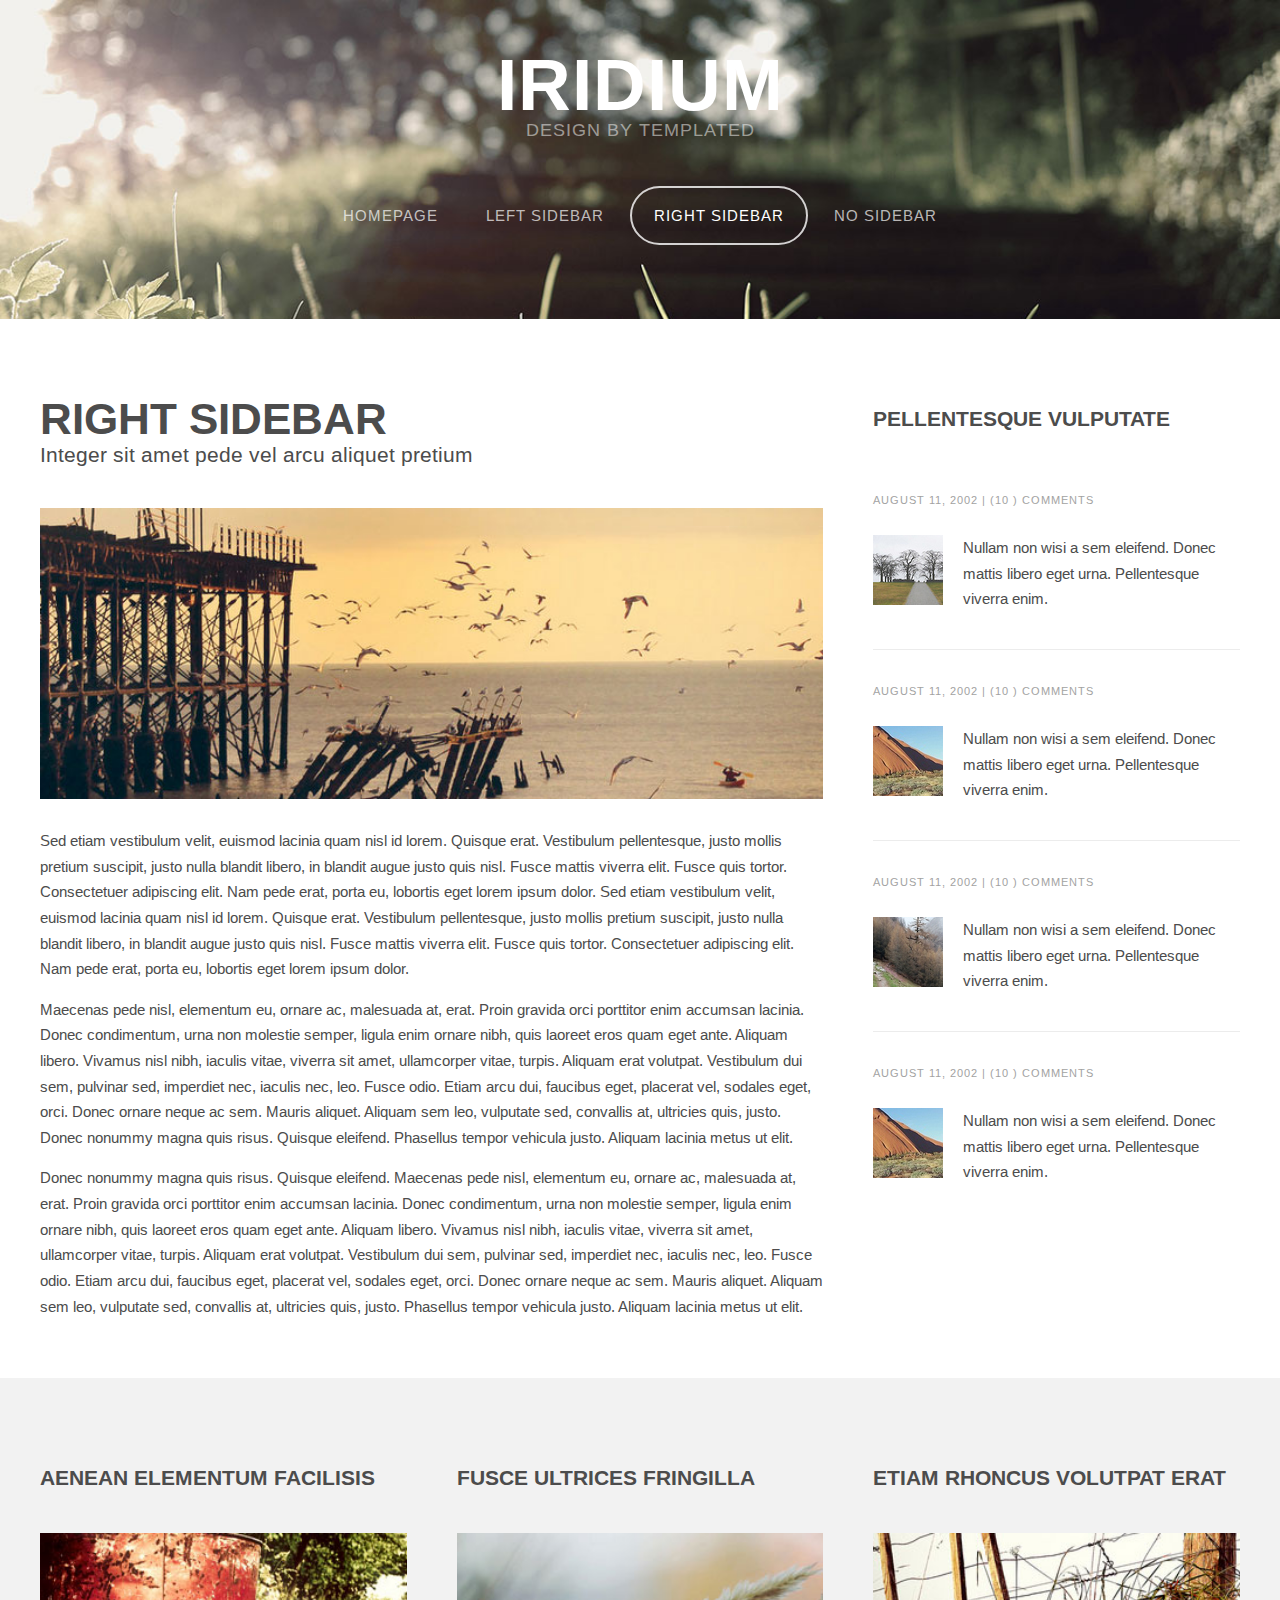
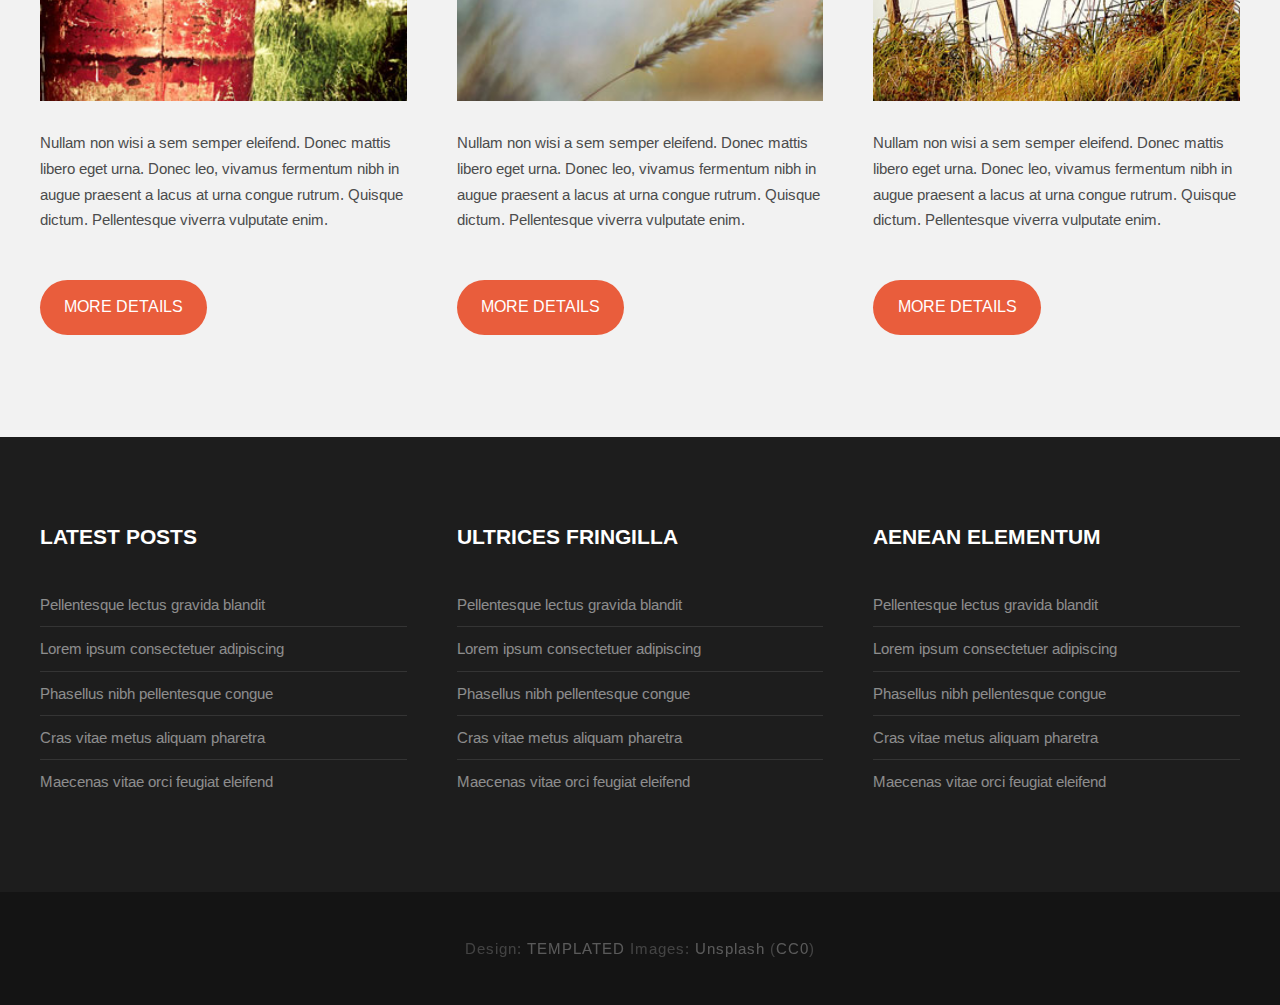
<file: templated-iridium/right-sidebar.html>
<!DOCTYPE HTML>
<!--
	Iridium by TEMPLATED
    templated.co @templatedco
    Released for free under the Creative Commons Attribution 3.0 license (templated.co/license)
-->
<html>
	<head>
		<title>Iridium by TEMPLATED</title>
		<meta http-equiv="content-type" content="text/html; charset=utf-8" />
		<meta name="description" content="" />
		<meta name="keywords" content="" />
		<link href='http://fonts.googleapis.com/css?family=Arimo:400,700' rel='stylesheet' type='text/css'>
		<!--[if lte IE 8]><script src="js/html5shiv.js"></script><![endif]-->
		<script src="http://ajax.googleapis.com/ajax/libs/jquery/1.11.0/jquery.min.js"></script>
		<script src="js/skel.min.js"></script>
		<script src="js/skel-panels.min.js"></script>
		<script src="js/init.js"></script>
		<noscript>
			<link rel="stylesheet" href="css/skel-noscript.css" />
			<link rel="stylesheet" href="css/style.css" />
			<link rel="stylesheet" href="css/style-desktop.css" />
		</noscript>
		<!--[if lte IE 8]><link rel="stylesheet" href="css/ie/v8.css" /><![endif]-->
		<!--[if lte IE 9]><link rel="stylesheet" href="css/ie/v9.css" /><![endif]-->
	</head>
	<body>

		<!-- Header -->
		<div id="header">
			<div class="container"> 
				
				<!-- Logo -->
				<div id="logo">
					<h1><a href="#">Iridium</a></h1>
					<span>Design by TEMPLATED</span>
				</div>
				
				<!-- Nav -->
				<nav id="nav">
					<ul>
						<li><a href="index.html">Homepage</a></li>
						<li><a href="left-sidebar.html">Left Sidebar</a></li>
						<li class="active"><a href="right-sidebar.html">Right Sidebar</a></li>
						<li><a href="no-sidebar.html">No Sidebar</a></li>
					</ul>
				</nav>
			</div>
		</div>

		<!-- Main -->
		<div id="main">
			<div class="container">
				<div class="row"> 

					<!-- Content -->
					<div id="content" class="8u skel-cell-important">
						<section>
							<header>
								<h2>Right Sidebar</h2>
								<span class="byline">Integer sit amet pede vel arcu aliquet pretium</span>
							</header>
							<a href="#" class="image full"><img src="images/pic07.jpg" alt="" /></a>
							<p>Sed etiam vestibulum velit, euismod lacinia quam nisl id lorem. Quisque erat. Vestibulum pellentesque, justo mollis pretium suscipit, justo nulla blandit libero, in blandit augue justo quis nisl. Fusce mattis viverra elit. Fusce quis tortor. Consectetuer adipiscing elit. Nam pede erat, porta eu, lobortis eget lorem ipsum dolor. Sed etiam vestibulum velit, euismod lacinia quam nisl id lorem. Quisque erat. Vestibulum pellentesque, justo mollis pretium suscipit, justo nulla blandit libero, in blandit augue justo quis nisl. Fusce mattis viverra elit. Fusce quis tortor. Consectetuer adipiscing elit. Nam pede erat, porta eu, lobortis eget lorem ipsum dolor.</p>
							<p>Maecenas pede nisl, elementum eu, ornare ac, malesuada at, erat. Proin gravida orci porttitor enim accumsan lacinia. Donec condimentum, urna non molestie semper, ligula enim ornare nibh, quis laoreet eros quam eget ante. Aliquam libero. Vivamus nisl nibh, iaculis vitae, viverra sit amet, ullamcorper vitae, turpis. Aliquam erat volutpat. Vestibulum dui sem, pulvinar sed, imperdiet nec, iaculis nec, leo. Fusce odio. Etiam arcu dui, faucibus eget, placerat vel, sodales eget, orci. Donec ornare neque ac sem. Mauris aliquet. Aliquam sem leo, vulputate sed, convallis at, ultricies quis, justo. Donec nonummy magna quis risus. Quisque eleifend. Phasellus tempor vehicula justo. Aliquam lacinia metus ut elit.</p>
							<p>Donec nonummy magna quis risus. Quisque eleifend. Maecenas pede nisl, elementum eu, ornare ac, malesuada at, erat. Proin gravida orci porttitor enim accumsan lacinia. Donec condimentum, urna non molestie semper, ligula enim ornare nibh, quis laoreet eros quam eget ante. Aliquam libero. Vivamus nisl nibh, iaculis vitae, viverra sit amet, ullamcorper vitae, turpis. Aliquam erat volutpat. Vestibulum dui sem, pulvinar sed, imperdiet nec, iaculis nec, leo. Fusce odio. Etiam arcu dui, faucibus eget, placerat vel, sodales eget, orci. Donec ornare neque ac sem. Mauris aliquet. Aliquam sem leo, vulputate sed, convallis at, ultricies quis, justo. Phasellus tempor vehicula justo. Aliquam lacinia metus ut elit.</p>
						</section>
					</div>
					
					<!-- Sidebar -->
					<div id="sidebar" class="4u">
						<section>
							<header>
								<h2>Pellentesque vulputate</h2>
							</header>
							<ul class="style">
								<li>
									<p class="posted">August 11, 2002  |  (10 )  Comments</p>
									<img src="images/pic04.jpg" alt="" />
									<p class="text">Nullam non wisi a sem eleifend. Donec mattis libero eget urna. Pellentesque viverra enim.</p>
								</li>
								<li>
									<p class="posted">August 11, 2002  |  (10 )  Comments</p>
									<img src="images/pic05.jpg" alt="" />
									<p class="text">Nullam non wisi a sem eleifend. Donec mattis libero eget urna. Pellentesque viverra enim.</p>
								</li>
								<li>
									<p class="posted">August 11, 2002  |  (10 )  Comments</p>
									<img src="images/pic06.jpg" alt="" />
									<p class="text">Nullam non wisi a sem eleifend. Donec mattis libero eget urna. Pellentesque viverra enim.</p>
								</li>
								<li>
									<p class="posted">August 11, 2002  |  (10 )  Comments</p>
									<img src="images/pic05.jpg" alt="" />
									<p class="text">Nullam non wisi a sem eleifend. Donec mattis libero eget urna. Pellentesque viverra enim.</p>
								</li>
							</ul>
						</section>
					</div>
					
				</div>
			</div>
		</div>

		<!-- Footer -->
		<div id="featured">
			<div class="container">
				<div class="row">
					<div class="4u">
						<h2>Aenean elementum facilisis</h2>
						<a href="#" class="image full"><img src="images/pic01.jpg" alt="" /></a>
						<p>Nullam non wisi a sem semper eleifend. Donec mattis libero eget urna. Donec leo, vivamus fermentum nibh in augue praesent a lacus at urna congue rutrum. Quisque dictum. Pellentesque viverra vulputate enim.</p>
						<p><a href="#" class="button">More Details</a></p>
					</div>
					<div class="4u">
						<h2>Fusce ultrices fringilla</h2>
						<a href="#" class="image full"><img src="images/pic02.jpg" alt="" /></a>
						<p>Nullam non wisi a sem semper eleifend. Donec mattis libero eget urna. Donec leo, vivamus fermentum nibh in augue praesent a lacus at urna congue rutrum. Quisque dictum. Pellentesque viverra vulputate enim.</p>
						<p><a href="#" class="button">More Details</a></p>
					</div>
					<div class="4u">
						<h2>Etiam rhoncus volutpat erat</h2>
						<a href="#" class="image full"><img src="images/pic03.jpg" alt="" /></a>
						<p>Nullam non wisi a sem semper eleifend. Donec mattis libero eget urna. Donec leo, vivamus fermentum nibh in augue praesent a lacus at urna congue rutrum. Quisque dictum. Pellentesque viverra vulputate enim.</p>
						<p><a href="#" class="button">More Details</a></p>
					</div>
				</div>
			</div>
		</div>


		<!-- Footer -->
		<div id="footer">
			<div class="container">
				<div class="row">
					<div class="4u">
						<section>
							<h2>Latest Posts</h2>
							<ul class="default">
								<li><a href="#">Pellentesque lectus gravida blandit</a></li>
								<li><a href="#">Lorem ipsum consectetuer adipiscing</a></li>
								<li><a href="#">Phasellus nibh pellentesque congue</a></li>
								<li><a href="#">Cras vitae metus aliquam pharetra</a></li>
								<li><a href="#">Maecenas vitae orci feugiat eleifend</a></li>
							</ul>
						</section>
					</div>
					<div class="4u">
						<section>
							<h2>Ultrices fringilla</h2>
							<ul class="default">
								<li><a href="#">Pellentesque lectus gravida blandit</a></li>
								<li><a href="#">Lorem ipsum consectetuer adipiscing</a></li>
								<li><a href="#">Phasellus nibh pellentesque congue</a></li>
								<li><a href="#">Cras vitae metus aliquam pharetra</a></li>
								<li><a href="#">Maecenas vitae orci feugiat eleifend</a></li>
							</ul>
						</section>
					</div>
					<div class="4u">
						<section>
							<h2>Aenean elementum</h2>
							<ul class="default">
								<li><a href="#">Pellentesque lectus gravida blandit</a></li>
								<li><a href="#">Lorem ipsum consectetuer adipiscing</a></li>
								<li><a href="#">Phasellus nibh pellentesque congue</a></li>
								<li><a href="#">Cras vitae metus aliquam pharetra</a></li>
								<li><a href="#">Maecenas vitae orci feugiat eleifend</a></li>
							</ul>
						</section>
					</div>
				</div>
			</div>
		</div>

		<!-- Copyright -->
		<div id="copyright">
			<div class="container">
				Design: <a href="http://templated.co">TEMPLATED</a> Images: <a href="http://unsplash.com">Unsplash</a> (<a href="http://unsplash.com/cc0">CC0</a>)
			</div>
		</div>
		
	</body>
</html>
</file>
<file: styles.css>
.navbar {
  border-bottom: solid 2px #efefef;
  background-color: #ffffff;
}


.navbar-brand img {
    margin-top: -18px;
    width: auto;
    max-width: 45%;
}

.jumbotron {
  text-align: center;
  background-color: white;
  min-height: 400px;
  margin-bottom: 0px;
  background-image: url(jumbotron.jpg);
  background-position: 0% 25%;
  background-size: cover;
  background-repeat: no-repeat;
  color: white;
  text-shadow: black 0.3em 0.3em 0.3em;
}

h2 {
  text-align: center;
  color: pink;
}

.eminem {
  width: 100%;
}

.footer {
  text-align: center;
}



body { 
  background-color: #ffffff;
}




ul {
  color: navy;
}

h2 {
  text-align: center;
}

.navigation {
  list-style: none;
  text-align: center;
  padding: 0;
  margin: 0;
}

.navigation li {
  display: inline;
  padding: 0 10px;
}

.navigation a {
  color: #A38AFF;
}
</file>
<file: templated-iridium/css/style.css>
/*
	Iridium by TEMPLATED
    templated.co @templatedco
    Released for free under the Creative Commons Attribution 3.0 license (templated.co/license)
*/

/*********************************************************************************/
/* Basic                                                                         */
/*********************************************************************************/

	body
	{
		background: #141414;
	}

	body,input,textarea,select
	{
		font-family: 'Arimo', sans-serif;
		font-size: 11pt;
		line-height: 1.75em;
		color: #4c4c4c;
	}

	h1,h2,h3,h4,h5,h6
	{
		text-transform: uppercase;
		font-weight: bold;
	}
	
		h1 a, h2 a, h3 a, h4 a, h5 a, h6 a
		{
			color: inherit;
			text-decoration: none;
		}
		
	/* Change this to whatever font weight/color pairing is most suitable */
	strong, b
	{
		font-weight: bold;
		color: #000000;
	}
	
	em, i
	{
		font-style: italic;
	}

	/* Don't forget to set this to something that matches the design */
	a
	{
		text-decoration: underline;
		color: #272727;
	}

	a:hover
	{
		text-decoration: none;
	}
	
	sub
	{
		position: relative;
		top: 0.5em;
		font-size: 0.8em;
	}
	
	sup
	{
		position: relative;
		top: -0.5em;
		font-size: 0.8em;
	}
	
	hr
	{
		border: 0;
		border-top: solid 1px #ddd;
	}
	
	blockquote
	{
		border-left: solid 0.5em #ddd;
		padding: 1em 0 1em 2em;
		font-style: italic;
	}
	
	p, ul, ol, dl, table
	{
		margin-bottom: 1em;
	}

	header
	{
		margin-bottom: 1em;
	}
	
		header h2
		{
		}
	
		header .byline
		{
			display: block;
			margin: 0.5em 0 0 0;
			padding: 0 0 0.5em 0;
		}
		
	footer
	{
		margin-top: 1em;
	}

	br.clear
	{
		clear: both;
	}

	/* Sections/Articles */
	
		section,
		article
		{
			margin-bottom: 3em;
		}
		
		section > :last-child,
		article > :last-child
		{
			margin-bottom: 0;
		}

		section:last-child,
		article:last-child
		{
			margin-bottom: 0;
		}

		.row > section,
		.row > article
		{
			margin-bottom: 0;
		}

	/* Images */

		.image
		{
			display: inline-block;
		}
		
			.image img
			{
				display: block;
				width: 100%;
			}

			.image.featured
			{
				display: block;
				width: 100%;
				margin: 0 0 2em 0;
			}
			
			.image.full
			{
				display: block;
				width: 100%;
				margin: 0 0 2em 0;
			}
			
			.image.left
			{
				float: left;
				margin: 0 2em 2em 0;
			}
			
			.image.centered
			{
				display: block;
				margin: 0 0 2em 0;
			}

				.image.centered img
				{
					margin: 0 auto;
					width: auto;
				}

	/* Lists */

		ul.default
		{
			margin: 0;
			padding: 0;
			list-style: none;
		}
		
			ul.default li
			{
				padding: 0.60em 0em;
				border-top: 1px solid;
				border-color: rgba(255,255,255,.1);
			}
			
			ul.default li:first-child
			{
				padding-top: 0;
				border-top: none;
			}
			
			ul.default a
			{
				text-decoration: none;
				color: rgba(255,255,255,.5);
			}
			
			ul.default a:hover
			{
				text-decoration: underline;
			}
			
		ul.style {
		}
		
		ul.style li {
			margin: 0;
			padding: 2em 0em 1.5em 0em;
			border-top: 1px solid #ECECEC;
		}
		
		ul.style li:first-child
		{
			padding-top: 0;
			border-top: none;
		}
		
		ul.style img {
			float: left;
			margin-right: 20px;
		}
		
		ul.style p {
		}
		
		ul.style .posted {
			padding: 0em 0em 1em 0em;
			letter-spacing: 1px;
			text-transform: uppercase;
			font-size: 8pt;
			color: #A2A2A2;
		}
		
		ul.style .first {
			padding-top: 0px;
			border-top: none;
		}
							

	/* Buttons */
		
		.button
		{
			position: relative;
			display: inline-block;
			margin-top: 2em;
			padding: 0.90em 1.5em;
			background: #e95d3c;
			border-radius: 40px;
			text-decoration: none;
			text-transform: uppercase;
			font-size: 1.1em;
			color: #FFF;
			-moz-transition: color 0.35s ease-in-out, background-color 0.35s ease-in-out;
			-webkit-transition: color 0.35s ease-in-out, background-color 0.35s ease-in-out;
			-o-transition: color 0.35s ease-in-out, background-color 0.35s ease-in-out;
			-ms-transition: color 0.35s ease-in-out, background-color 0.35s ease-in-out;
			transition: color 0.35s ease-in-out, background-color 0.35s ease-in-out;
			cursor: pointer;
		}

			.button:hover
			{
				background: #de3d27;
				color: #FFF !important;
			}
			
/*********************************************************************************/
/* Header                                                                        */
/*********************************************************************************/

	#header
	{
		position: relative;
		background: #2a2f27 url(../images/banner.jpg) no-repeat;
		background-size: cover;
	}

	#logo
	{
	}
	
	#nav
	{
	}

		#nav ul
		{
			margin: 0;
		}
	
/*********************************************************************************/
/* Banner                                                                        */
/*********************************************************************************/

	#banner
	{
		position: relative;
		background: #333;
		color: #fff;
	}

/*********************************************************************************/
/* Main                                                                          */
/*********************************************************************************/

	#main
	{
		position: relative;
		background: #fff;
	}

/*********************************************************************************/
/* Featured                                                                      */
/*********************************************************************************/
	
	#featured
	{
		position: relative;
		background: #f2f2f2;
	}
	
	#featured h2
	{
		display: block;
		margin-bottom: 2em;
		font-size: 1.4em;
	}
	
/*********************************************************************************/
/* Footer                                                                        */
/*********************************************************************************/
	
	#footer
	{
		position: relative;
		background: #1d1d1d;
	}
	
	#footer h2
	{
		display: block;
		color: #FFF;
	}
	
/*********************************************************************************/
/* Copyright                                                                     */
/*********************************************************************************/
	
	#copyright
	{
		position: relative;
		padding: 3em 0em;
		letter-spacing: 1px;
		text-align: center;
		color: rgba(255,255,255,.2);
	}
	
	#copyright .container
	{
	}
	
	#copyright a
	{
		text-decoration: none;
		color: rgba(255,255,255,.3);
	}
</file>
<file: templated-iridium/css/style-desktop.css>
/*
	Iridium by TEMPLATED
    templated.co @templatedco
    Released for free under the Creative Commons Attribution 3.0 license (templated.co/license)
*/

/*********************************************************************************/
/* Basic                                                                         */
/*********************************************************************************/

	body
	{
	}

	body,input,textarea,select
	{
		font-size: 11pt;
	}

/*********************************************************************************/
/* Header                                                                        */
/*********************************************************************************/

	#header
	{
		position: relative;
		padding: 5em 0em;
		text-align: center;
	}
	
		.homepage #header
		{
			padding: 15em 0em;
		}

		#header .container
		{
		}

/*********************************************************************************/
/* Logo                                                                          */
/*********************************************************************************/

	#logo
	{
		margin-bottom: 3em;
	}
	
		#logo h1
		{
			color: #FFF;
		}
	
		#logo h1 a
		{
			display: block;
			letter-spacing: 1px;
			text-decoration: none;
			text-transform: uppercase;
			font-size: 5em;
			font-weight: 900;
			color: #FFF;
		}

		#logo span
		{
			display: block;
			padding-top: 1em;
			letter-spacing: 1px;
			text-transform: uppercase;
			font-size: 1.2em;
			color: rgba(255,255,255,.5);
		}			
			

/*********************************************************************************/
/* Nav                                                                           */
/*********************************************************************************/

	#nav
	{
	}

		#nav > ul > li
		{
			display: inline-block;
		}
		
			#nav > ul > li:last-child
			{
				padding-right: 0;
			}

			#nav > ul > li > a,
			#nav > ul > li > span
			{
				display: block;
				padding: 1em 1.5em;
				letter-spacing: 1px;
				text-decoration: none;
				text-transform: uppercase;
				font-weight: 200;
				font-size: 1em;
				outline: 0;
				color: rgba(255,255,255,.7);
			}


			#nav > ul > li > a:hover
			{
				color: #FFF;
			}

			#nav li.active a
			{
				background: none;
				border-radius: 40px;
				border: 2px solid;
				border-color: rgba(255,255,255,.8);
				color: #FFF;
			}

			#nav > ul > li > ul
			{
				display: none;
			}


/*********************************************************************************/
/* Main                                                                          */
/*********************************************************************************/

	#main
	{
		padding: 6em 0em 4em 0em;
	}
	
	#content
	{
	}
	
	#content header
	{
		margin-bottom: 2em;
	}
	
	#content header h2
	{
		font-size: 3em;
	}
	
	#content header .byline
	{
		font-size: 1.40em;
	}
	
	#sidebar h2
	{
		display: block;
		padding-bottom: 2em;
		font-size: 1.4em;
	}

/*********************************************************************************/
/* Featured                                                                      */
/*********************************************************************************/
	
	#featured
	{
		padding: 6em 0em;
	}

/*********************************************************************************/
/* Footer                                                                        */
/*********************************************************************************/
	
	#footer
	{
		position: relative;
		padding: 6em 0em;
	}
	
	#footer h2
	{
		padding-bottom: 2em;
		font-size: 1.4em;
	}
	
/*********************************************************************************/
/* Copyright                                                                     */
/*********************************************************************************/
	
	#copyright
	{
		padding: 3em 0em;
	}
</file>
<file: templated-iridium/css/ie/v8.css>
/*********************************************************************************/
/* Basic                                                                         */
/*********************************************************************************/

	.button
	{
		/*
		
		For elements that use border-radius, add the following:
		
			-ms-behavior: url('css/ie/PIE.htc');

		Note that PIE.htc requires its elements to be relative or absolute:

			position: relative;

		*/
	}
</file>
<file: templated-iridium/css/ie/v9.css>
/*********************************************************************************/
/* Basic                                                                         */
/*********************************************************************************/
</file>
<file: templated-iridium/css/skel-noscript.css>
/* Resets (http://meyerweb.com/eric/tools/css/reset/ | v2.0 | 20110126 | License: none (public domain)) */

	html,body,div,span,applet,object,iframe,h1,h2,h3,h4,h5,h6,p,blockquote,pre,a,abbr,acronym,address,big,cite,code,del,dfn,em,img,ins,kbd,q,s,samp,small,strike,strong,sub,sup,tt,var,b,u,i,center,dl,dt,dd,ol,ul,li,fieldset,form,label,legend,table,caption,tbody,tfoot,thead,tr,th,td,article,aside,canvas,details,embed,figure,figcaption,footer,header,hgroup,menu,nav,output,ruby,section,summary,time,mark,audio,video{margin:0;padding:0;border:0;font-size:100%;font:inherit;vertical-align:baseline;}article,aside,details,figcaption,figure,footer,header,hgroup,menu,nav,section{display:block;}body{line-height:1;}ol,ul{list-style:none;}blockquote,q{quotes:none;}blockquote:before,blockquote:after,q:before,q:after{content:'';content:none;}table{border-collapse:collapse;border-spacing:0;}body{-webkit-text-size-adjust:none}

/* Box Model */

	*, *:before, *:after {
		-moz-box-sizing: border-box;
		-webkit-box-sizing: border-box;
		-o-box-sizing: border-box;
		-ms-box-sizing: border-box;
		box-sizing: border-box;
	}

/* Container */

	body {
		min-width: 1200px;
	}

	.container {
		width: 1200px;
		margin-left: auto;
		margin-right: auto;
	}

	/* Modifiers */
	
		.container.small {
			width: 900px;
		}

		.container.big {
			width: 100%;
			max-width: 1500px;
			min-width: 1200px;
		}

/* Grid */

	/* Cells */

		.\31 2u { width: 100% }
		.\31 1u { width: 91.6666666667% }
		.\31 0u { width: 83.3333333333% }
		.\39 u { width: 75% }
		.\38 u { width: 66.6666666667% }
		.\37 u { width: 58.3333333333% }
		.\36 u { width: 50% }
		.\35 u { width: 41.6666666667% }
		.\34 u { width: 33.3333333333% }
		.\33 u { width: 25% }
		.\32 u { width: 16.6666666667% }
		.\31 u { width: 8.3333333333% }
		.\-11u { margin-left: 91.6666666667% }
		.\-10u { margin-left: 83.3333333333% }
		.\-9u { margin-left: 75% }
		.\-8u { margin-left: 66.6666666667% }
		.\-7u { margin-left: 58.3333333333% }
		.\-6u { margin-left: 50% }
		.\-5u { margin-left: 41.6666666667% }
		.\-4u { margin-left: 33.3333333333% }
		.\-3u { margin-left: 25% }
		.\-2u { margin-left: 16.6666666667% }
		.\-1u { margin-left: 8.3333333333% }

		.row > * {
			padding: 50px 0 0 50px;
			float: left;
			-moz-box-sizing: border-box;
			-webkit-box-sizing: border-box;
			-o-box-sizing: border-box;
			-ms-box-sizing: border-box;
			box-sizing: border-box;
		}

		.row + .row > * {
			padding-top: 50px;
		}

		.row {
			margin-left: -50px;
		}

	/* Rows */

		.row:after {
			content: '';
			display: block;
			clear: both;
			height: 0;
		}

		.row:first-child > * {
			padding-top: 0;
		}

		.row > * {
			padding-top: 0;
		}

		/* Modifiers */

			/* Flush */

				.row.flush {
					margin-left: 0;
				}

				.row.flush > * {
					padding: 0 !important;
				}

			/* Quarter */

				.row.quarter > * {
					padding: 12.5px 0 0 12.5px;
				}

				.row.quarter + .row.quarter > * {
					padding-top: 12.5px;
				}

				.row.quarter {
					margin-left: -12.5px;
				}

			/* Half */

				.row.half > * {
					padding: 25px 0 0 25px;
				}

				.row.half + .row.half > * {
					padding-top: 25px;
				}

				.row.half {
					margin-left: -25px;
				}

			/* One and (a) Half */

				.row.oneandhalf > * {
					padding: 75px 0 0 75px;
				}

				.row.oneandhalf + .row.oneandhalf > * {
					padding-top: 75px;
				}

				.row.oneandhalf {
					margin-left: -75px;
				}

			/* Double */

				.row.double > * {
					padding: 100px 0 0 100px;
				}

				.row.double + .row.double > * {
					padding-top: 100px;
				}

				.row.double {
					margin-left: -100px;
				}
</file>
